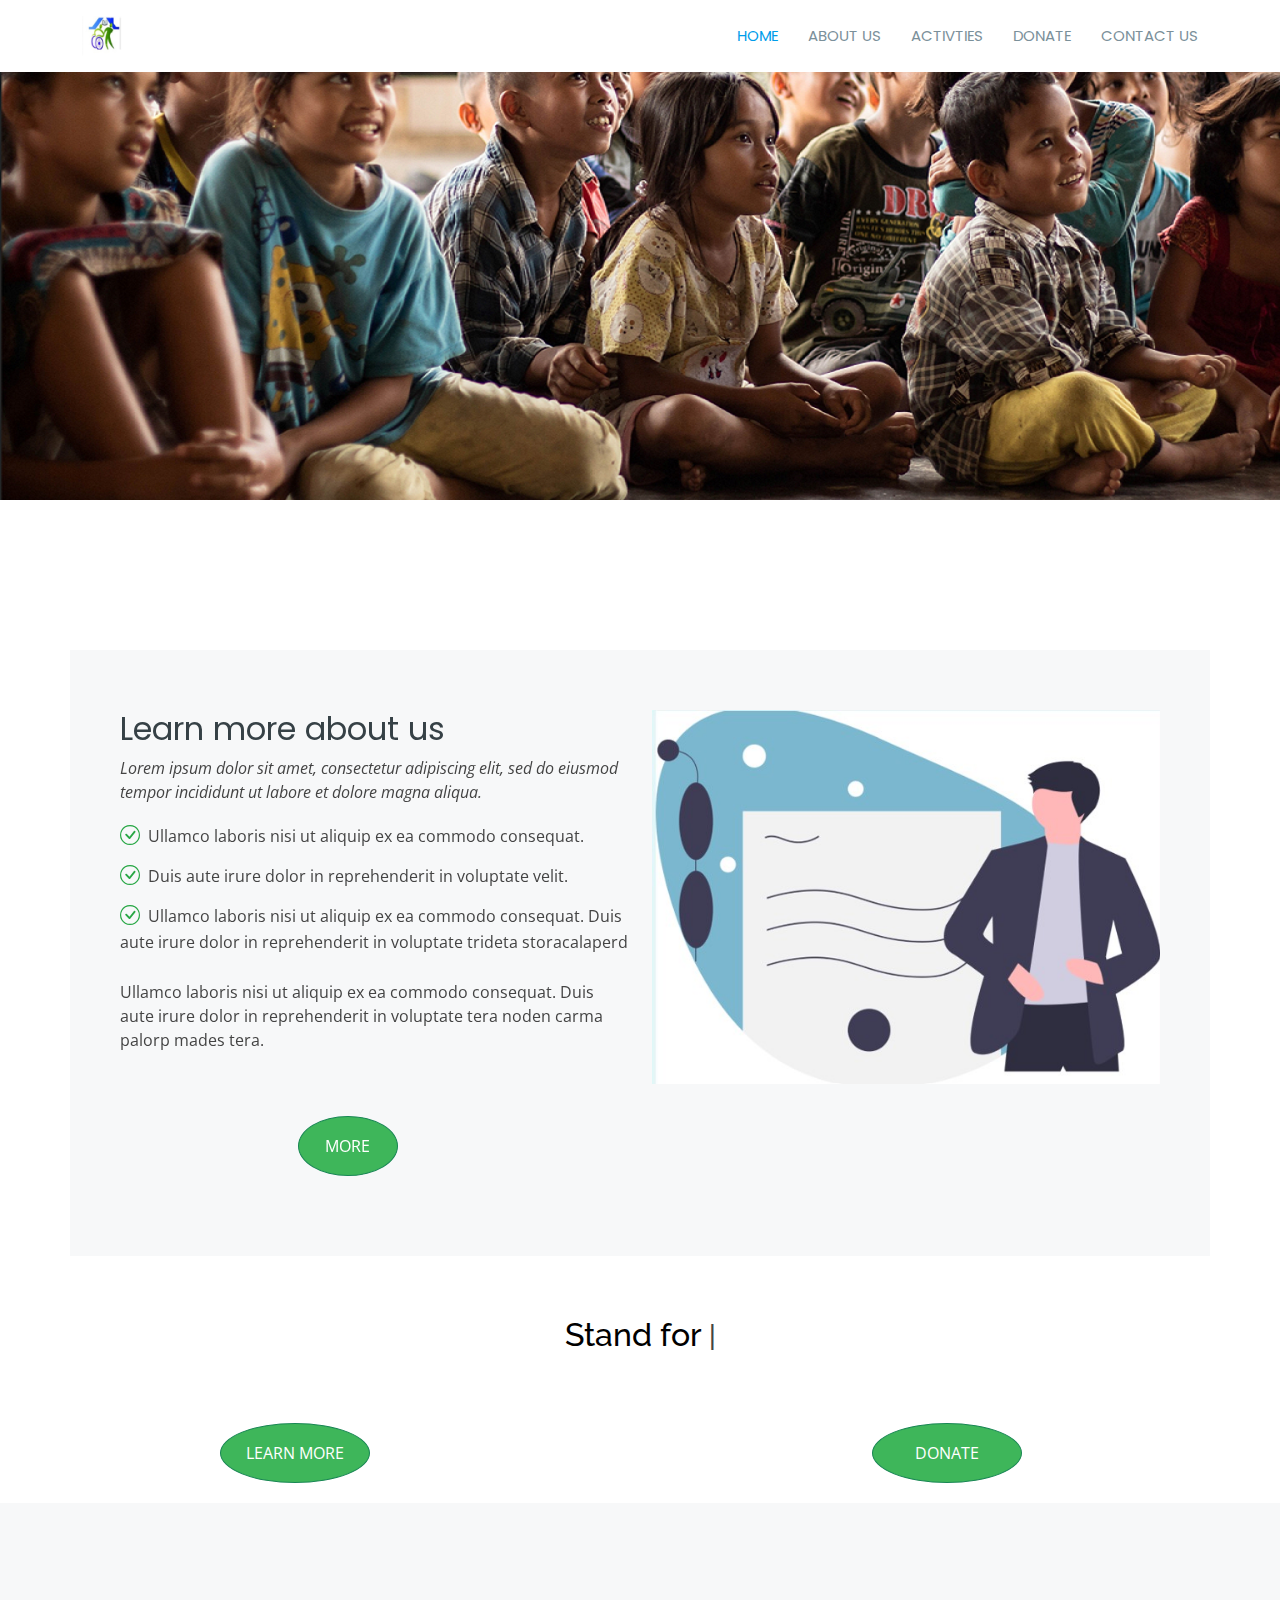
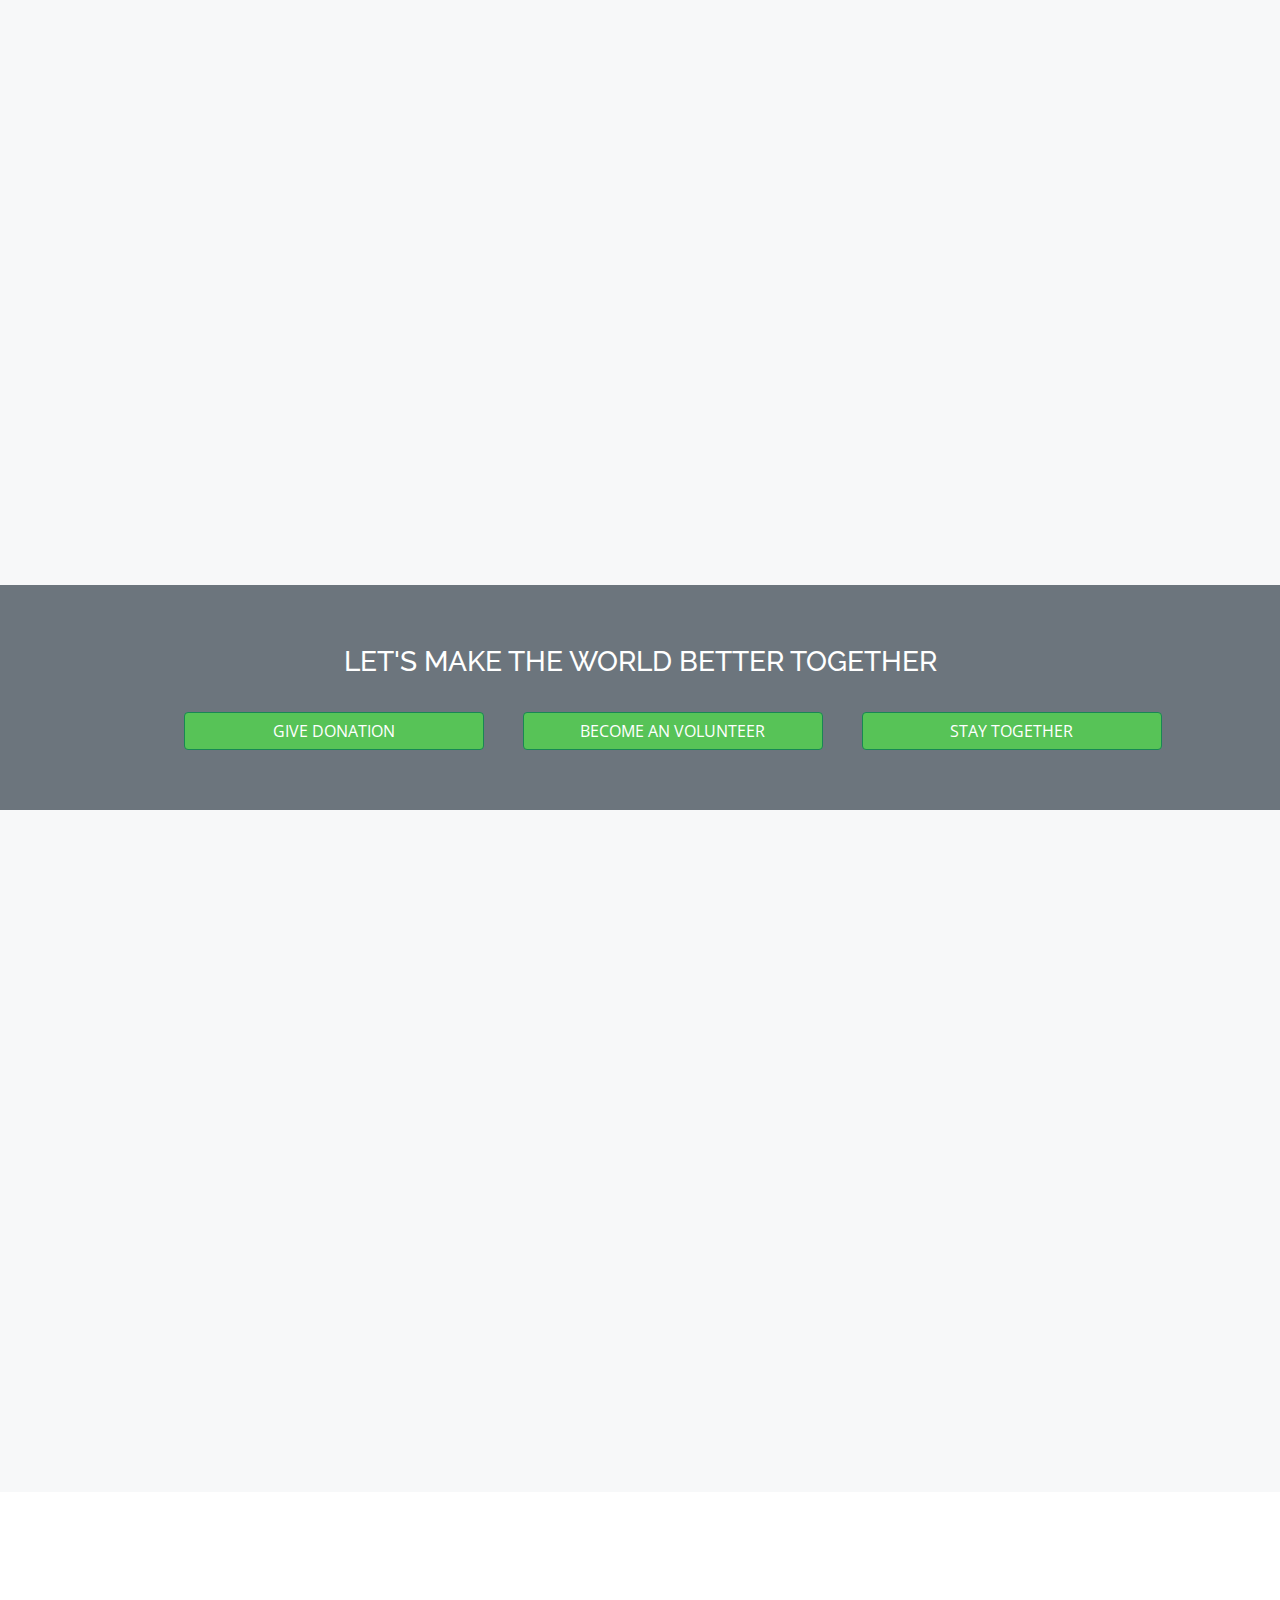
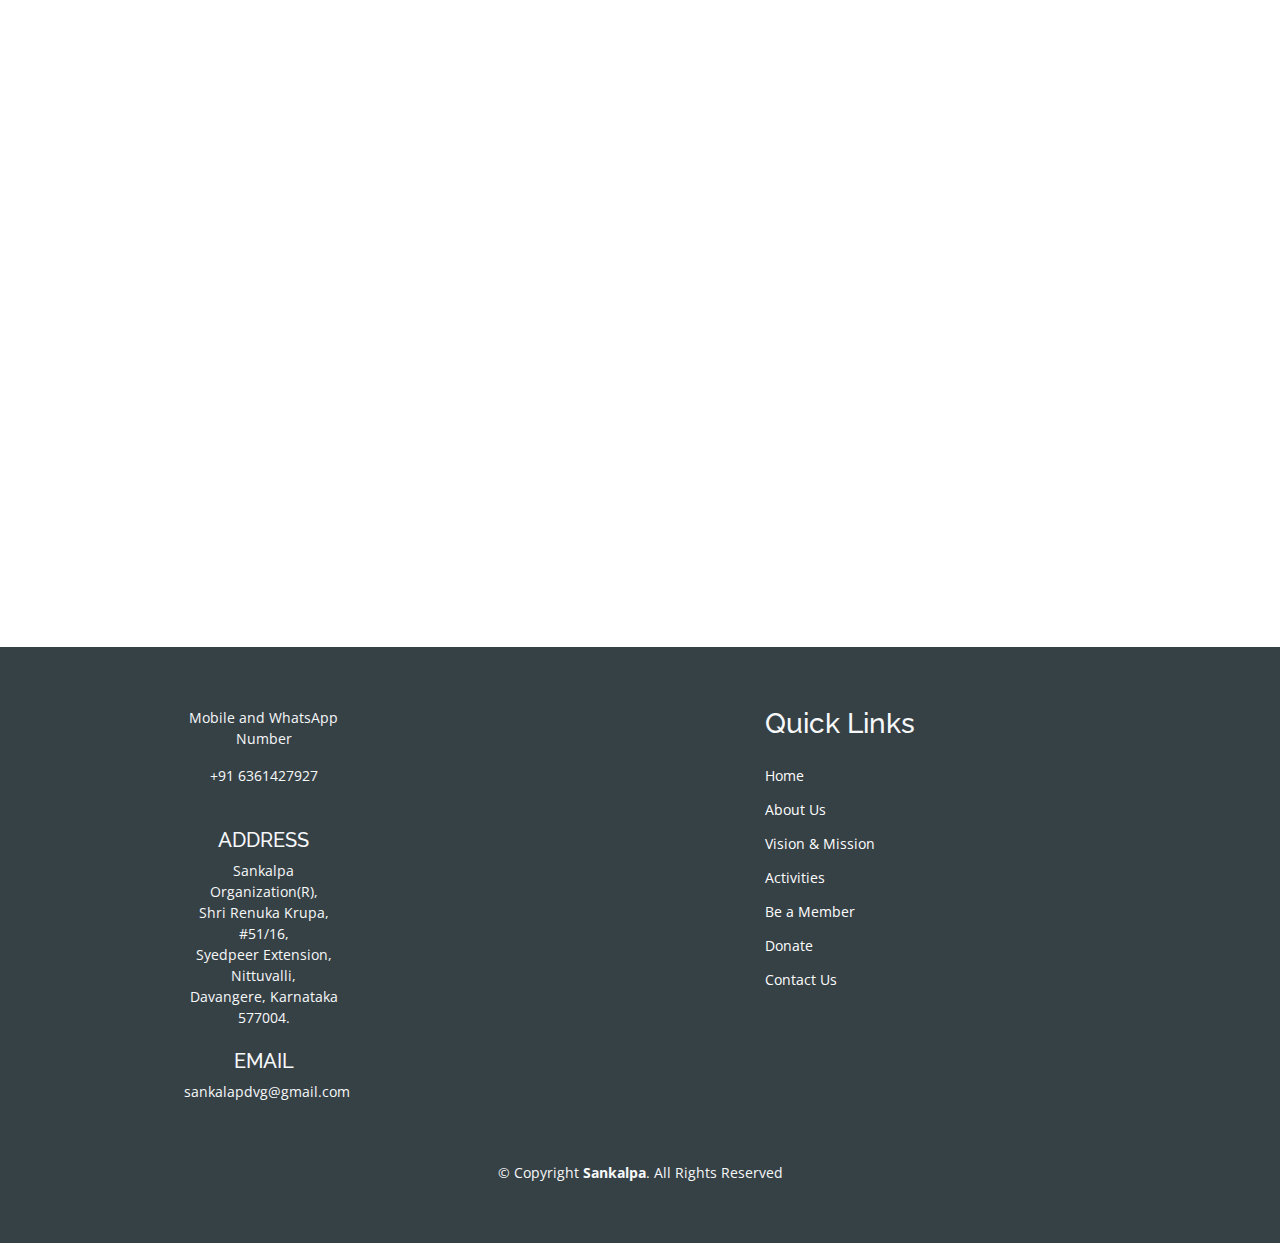
<file: index.html>
<!DOCTYPE html>
<html lang="en">

<head>
  <meta charset="utf-8">
  <meta content="width=device-width, initial-scale=1.0" name="viewport">

  <title>Sankalpa</title>
  <meta content="" name="description">
  <meta content="" name="keywords">

  <!-- Favicons -->
  <link href="assets/img/favicon.png" rel="icon">
  <link href="assets/img/apple-touch-icon.png" rel="apple-touch-icon">

  <!-- Google Fonts -->
  <link href="https://fonts.googleapis.com/css?family=Open+Sans:300,300i,400,400i,600,600i,700,700i|Raleway:300,300i,400,400i,500,500i,600,600i,700,700i|Poppins:300,300i,400,400i,500,500i,600,600i,700,700i" rel="stylesheet">

  <!-- Vendor CSS Files -->
  <link href="assets/vendor/aos/aos.css" rel="stylesheet">
  <link href="assets/vendor/bootstrap/css/bootstrap.min.css" rel="stylesheet">
  <link href="assets/vendor/bootstrap-icons/bootstrap-icons.css" rel="stylesheet">
  <link href="assets/vendor/boxicons/css/boxicons.min.css" rel="stylesheet">
  <link href="assets/vendor/glightbox/css/glightbox.min.css" rel="stylesheet">
  <link href="assets/vendor/swiper/swiper-bundle.min.css" rel="stylesheet">

  <!-- Template Main CSS File -->
  <link href="assets/css/style.css" rel="stylesheet">

  
</head>

<body>

  <!-- ======= Header ======= -->
  <header id="header" class="fixed-top d-flex align-items-center">
    <div class="container d-flex align-items-center">

      <div class="logo me-auto">
        <h1><a href="index.html"><img src="assets/img/logo.jpg"></a></h1>
          </div>

      <nav id="navbar" class="navbar order-last order-lg-0">
        <ul>
          <li><a class="nav-link scrollto active" href="index.html">HOME</a></li>
          <li><a class="nav-link scrollto" href="about.html">ABOUT US</a></li>
          
          <li><a class="nav-link scrollto" href="activities.html">ACTIVTIES</a></li>
          <li><a class="nav-link scrollto " href="donation.html">DONATE</a></li>
          <li><a class="nav-link scrollto" href="contact.html">CONTACT US</a></li>
        </ul>
        <i class="bi bi-list mobile-nav-toggle"></i>
      </nav><!-- .navbar -->
      <!--
      <div class="header-social-links d-flex align-items-center">
        <a href="#" class="twitter"><i class="bi bi-twitter"></i></a>
        <a href="#" class="facebook"><i class="bi bi-facebook"></i></a>
        <a href="#" class="instagram"><i class="bi bi-instagram"></i></a>
        <a href="#" class="linkedin"><i class="bi bi-linkedin"></i></i></a>
      </div>
      -->
    </div>
  </header><!-- End Header -->

  <!-- ======= Hero Section ======= -->
  <div id="hero">
   
  </div>

  <main id="main">

    <!-- ======= About Section ======= -->
    <section id="about" class="about">
      <div class="container">

        <div class="row">
          
          <div class="col-lg-6 d-flex flex-column justify-contents-center" data-aos="fade-left">
            <div class="content pt-4 pt-lg-0">
              <h3>Learn more about us</h3>
              <p class="fst-italic">
                Lorem ipsum dolor sit amet, consectetur adipiscing elit, sed do eiusmod tempor incididunt ut labore et dolore
                magna aliqua.
              </p>
              <ul>
                <li><i class="bi bi-check-circle"></i> Ullamco laboris nisi ut aliquip ex ea commodo consequat.</li>
                <li><i class="bi bi-check-circle"></i> Duis aute irure dolor in reprehenderit in voluptate velit.</li>
                <li><i class="bi bi-check-circle"></i> Ullamco laboris nisi ut aliquip ex ea commodo consequat. Duis aute irure dolor in reprehenderit in voluptate trideta storacalaperd</li>
              </ul>
              <p>
                Ullamco laboris nisi ut aliquip ex ea commodo consequat. Duis aute irure dolor in reprehenderit in voluptate tera noden carma palorp mades tera.
              </p>
              <br><br>
            </div>
            <button class="btn btn-success" id="readmore">MORE</button>
          </div>

          <div class="col-lg-6" data-aos="zoom-in">
            <img src="assets/img/about.jpg" class="img-fluid" alt="">
          </div>
        </div>

      </div>
    </section><!-- End About Section -->


    <!--==== Typewriter Section-->
    <section>
    <div class="typer">
    <h3>
      <span class="type"></span>
    </h3>
  </div>
</section>
    <!-- End of type writer-->

    <div class="row">
      <div class="col-lg-6 col-md-6">
        <button class="btn btn-success" id="learnmore">LEARN MORE</button>
      </div>    
      <div class="col-log-6 col-md-6">
        <button class="btn btn-success" id="learnmore">DONATE</button>
      </div>  
    </div>

    <!-- ======= Causes ======= -->
    <section id="activities" class="pricing section-bg">
      <div class="container">

        <div class="section-title" data-aos="fade-up">
          <h2>Our Causes</h2>
        </div>
        <br>

        <div class="row">

          
          <div class="col-lg-3 col-md-6">
            <div class="box" data-aos="zoom-in">
              <h3>HOMELESS PEOPLE</h3>
            </div>
          </div>

          <div class="col-lg-3 col-md-6">
            <div class="box-alt" data-aos="zoom-in">
              <h3>FEEDING HUNGRY</h3>
            </div>
          </div>

          <div class="col-lg-3 col-md-6">
            <div class="box" data-aos="zoom-in">
              <h3>CHILD EDUCATION</h3>
            </div>
          </div>

          <div class="col-lg-3 col-md-6">
            <div class="box-alt" data-aos="zoom-in">
              <h3>HELP PHYSICALLY CHALLENGED</h3>
            </div>
          </div>
          
          

        </div>

      </div>
    </section>
    <section id="care" class="bg-secondary">
      <div>
        <h3 class="text-white text-center">LET'S MAKE THE WORLD BETTER TOGETHER</h3>
       </div>
       <div class="row">
        <div class="col-lg-3 col-md-6" id="btn" >
          <button id="bt"  class="btn btn-success">GIVE DONATION</button>
       </div>
       <div class="col-lg-3 col-md-6" id="btn">
        <button id="bt"  class="btn btn-success">BECOME AN VOLUNTEER</button>
     </div>
     <div class="col-lg-3 col-md-6" id="btn">
      <button id="bt" class="btn btn-success">STAY TOGETHER</button>
   </div>
    </section>

    <!-- ======= Activities ======= -->
    <section id="activities" class="activities section-bg">
      <div class="container">

        <div class="section-title" data-aos="fade-up">
          <h2>ORGANIZATION'S RECENT ACTIVITIES</h2>
        </div>
        <br>

        <div class="row">

          <div class="col-lg-4 col-md-6">
            <div class="box" data-aos="zoom-in">
              <h3>Training program for Parents of Children having Cerebral Palsy & Intellectual Disbility</h3>
            </div>
          </div>

          <div class="col-lg-4 col-md-6">
            <div class="box" data-aos="zoom-in" id="sec">
              <p></p><br>
              <h3>School Children Awareness programme for Disabilities.</h3>
            </div>
          </div>

          <div class="col-lg-4 col-md-6">
            <div class="box" data-aos="zoom-in">
              <p></p><br>
              <h3>Awareness programme for Doctors and Nursing students.</h3>
            </div>
          </div>

          

          
          

        </div>

      </div>
    </section>
    <!--======= Contact Forms ========= -->
    <section id="contact" class="contact">
      <div class="container">

        <div class="row">
          
          <div class="col-lg-4 d-flex flex-column justify-contents-center" data-aos="fade-left">
            <div class="content pt-4 pt-lg-0">
              <h3>Help everyone discover the joy of living and join us in our efforts to put Every Child in School.</h3>
              <p>
                Lorem ipsum dolor, sit amet consectetur adipisicing elit. Saepe accusantium quo ad quod qui eveniet fugiat et recusandae fuga nemo dolorem dolorum, minus tempore repudiandae. Placeat ullam assumenda dolores eum!              
              </p>
              <h4>Volunteer Benefits</h4>

              <p>As a volunteer you will get benefit from:</p>
              <ol>
                <li><b>Training</b> - get discounted rates on your unique training courses.</li>
                <li><b>Events</b> - recieved discounted tickets and invitations to members-only events</li>
                <li><b>Community</b> - share knowledge and best practices with peers.</li>
                <li><b>Networking</b> - talk to right people when you need to.</li>
                <li><b>Expertise</b> - access Bond groups, best tools and resources.</li>
              </ol>
              
            </div>
          </div>
          <div class="col-lg-3"></div>
          <div class="col-lg-3" data-aos="zoom-in">
            <div class="text-center"><h2>Become A Volunteer</h2></div>
              
            <div class="col-lg-7 mt-5 mt-lg-0 text-center d-flex align-items-stretch" data-aos="fade-left">
              
              <form action="" method="post" role="form" class="php-email-form">
                
                <div class="row">
                  
                  <div class="form-group">
                    <input type="text" name="name" placeholder="Fullname" class="form-control" id="name" required>
                  </div>
                  <br>
                  <div class="form-group">
                    <input type="email" class="form-control" name="email" placeholder="Email address" id="email" required>
                  </div>
                
                <br>
                <div class="form-group">
                   <input type="text" name="name" placeholder="Phone Number" class="form-control" id="name" required>
                </div>
                <br>
                <div class="form-group">
                 <input type="email" class="form-control" name="email" placeholder="Address" id="email" required>
                </div>
                <br>
                <div class="form-group">
                  <input type="email" class="form-control" name="email" placeholder="Gender" id="email" required>
                </div>
                <br>
                <div class="form-group">
                  <input type="file" id="myFile" name="filename">
                  
                </div>
                </div>
                
                <div><button type="submit">ENROLL</button></div>
              </form>
            </div>
          </div>
        </div>

      </div>
    </section>
    
    <!--
    <section id="contact" class="contact section-bg">
      <div class="container">

        <div class="section-title" data-aos="fade-up">
          <h2>Contact Us</h2>
        </div>

        <div class="row">

          <div class="col-lg-5 d-flex align-items-stretch" data-aos="fade-right">
            <div class="info">
              <div class="address">
                <i class="bi bi-geo-alt"></i>
                <h4>Location:</h4>
                <p>A108 Adam Street, New York, NY 535022</p>
              </div>

              <div class="email">
                <i class="bi bi-envelope"></i>
                <h4>Email:</h4>
                <p>info@example.com</p>
              </div>

              <div class="phone">
                <i class="bi bi-phone"></i>
                <h4>Call:</h4>
                <p>+1 5589 55488 55s</p>
              </div>

              <iframe src="https://www.google.com/maps/embed?pb=!1m14!1m8!1m3!1d12097.433213460943!2d-74.0062269!3d40.7101282!3m2!1i1024!2i768!4f13.1!3m3!1m2!1s0x0%3A0xb89d1fe6bc499443!2sDowntown+Conference+Center!5e0!3m2!1smk!2sbg!4v1539943755621" frameborder="0" style="border:0; width: 100%; height: 290px;" allowfullscreen></iframe>
            </div>

          </div>

          <div class="col-lg-7 mt-5 mt-lg-0 d-flex align-items-stretch" data-aos="fade-left">
            <form action="forms/contact.php" method="post" role="form" class="php-email-form">
              <div class="row">
                <div class="form-group col-md-6">
                  <label for="name">Your Name</label>
                  <input type="text" name="name" class="form-control" id="name" required>
                </div>
                <div class="form-group col-md-6 mt-3 mt-md-0">
                  <label for="name">Your Email</label>
                  <input type="email" class="form-control" name="email" id="email" required>
                </div>
              </div>
              <div class="form-group mt-3">
                <label for="name">Subject</label>
                <input type="text" class="form-control" name="subject" id="subject" required>
              </div>
              <div class="form-group mt-3">
                <label for="name">Message</label>
                <textarea class="form-control" name="message" rows="10" required></textarea>
              </div>
              <div class="my-3">
                <div class="loading">Loading</div>
                <div class="error-message"></div>
                <div class="sent-message">Your message has been sent. Thank you!</div>
              </div>
              <div class="text-center"><button type="submit">Send Message</button></div>
            </form>
          </div>

        </div>

      </div>
    </section> -->

  </main><!-- End #main -->

  <!-- ======= Footer ======= -->
  <footer id="footer">
    <div class="footer-top">
      <div class="container">
        <div class="row">

          <div class="col-lg-3 col-md-2 footer-links text-center" id="pages">
            <p>Mobile and WhatsApp<br> Number</p>
            +91 6361427927<br><br><br>
            <h5>ADDRESS</h5>
            Sankalpa Organization(R),<br>
            Shri Renuka Krupa, #51/16,<br>
            Syedpeer Extension, Nittuvalli,<br>
            Davangere, Karnataka 577004.
            <br><br>
            <h5>EMAIL</h5>
            sankalapdvg@gmail.com
          </div>
          <div class="col-lg-3 col-md-2 footer-links"></div>
          
          <div class="col-lg-3 col-md-5 footer-links" id="pages">
                    
            <ul>
              <li><h3>Quick Links</h3></li>
              <li><a href="#">Home</a></li>
              <li><a href="#">About Us</a></li>
              <li><a href="#">Vision & Mission</a></li>
              <li><a href="#">Activities</a></li>
              <li><a href="#">Be a Member</a></li>
              <li><a href="#">Donate</a></li>
              <li><a href="#">Contact Us</a></li>
            </ul>
          
          </div>
          <div class="copyright">
            &copy; Copyright <strong><span>Sankalpa</span></strong>. All Rights Reserved
          </div>

          <!--
          <div class="col-lg-3 col-md-6 footer-links">
            <h4>Our Services</h4>
            <ul>
              <li><i class="bx bx-chevron-right"></i> <a href="#">Web Design</a></li>
              <li><i class="bx bx-chevron-right"></i> <a href="#">Web Development</a></li>
              <li><i class="bx bx-chevron-right"></i> <a href="#">Product Management</a></li>
              <li><i class="bx bx-chevron-right"></i> <a href="#">Marketing</a></li>
              <li><i class="bx bx-chevron-right"></i> <a href="#">Graphic Design</a></li>
            </ul>
          </div>

          <div class="col-lg-4 col-md-6 footer-newsletter">
            <h4>Our Newsletter</h4>
            <p>Tamen quem nulla quae legam multos aute sint culpa legam noster magna</p>
            <form action="" method="post">
              <input type="email" name="email"><input type="submit" value="Subscribe">
            </form>

          </div>-->

        </div>
      </div>
    </div>

    
  </footer><!-- End Footer -->

  <a href="#" class="back-to-top d-flex align-items-center justify-content-center"><i class="bi bi-arrow-up-short"></i></a>

  <!-- Vendor JS Files -->
  <script src="assets/vendor/aos/aos.js"></script>
  <script src="assets/vendor/bootstrap/js/bootstrap.bundle.min.js"></script>
  <script src="assets/vendor/glightbox/js/glightbox.min.js"></script>
  <script src="assets/vendor/isotope-layout/isotope.pkgd.min.js"></script>
  <script src="assets/vendor/swiper/swiper-bundle.min.js"></script>
  <script src="assets/vendor/php-email-form/validate.js"></script>
  <script src="assets/js/typed.js"></script>
  <script>
    var typed = new Typed('.type', {
  strings: [
  "Stand for the cause", 
  "Stand with the needy",
  "Stand for the good"],
  typeSpeed:60,
  backSpeed:60,
  loop:true,
});
  </script>
  <!-- Template Main JS File -->
  <script src="assets/js/main.js"></script>

</body>

</html>
</file>
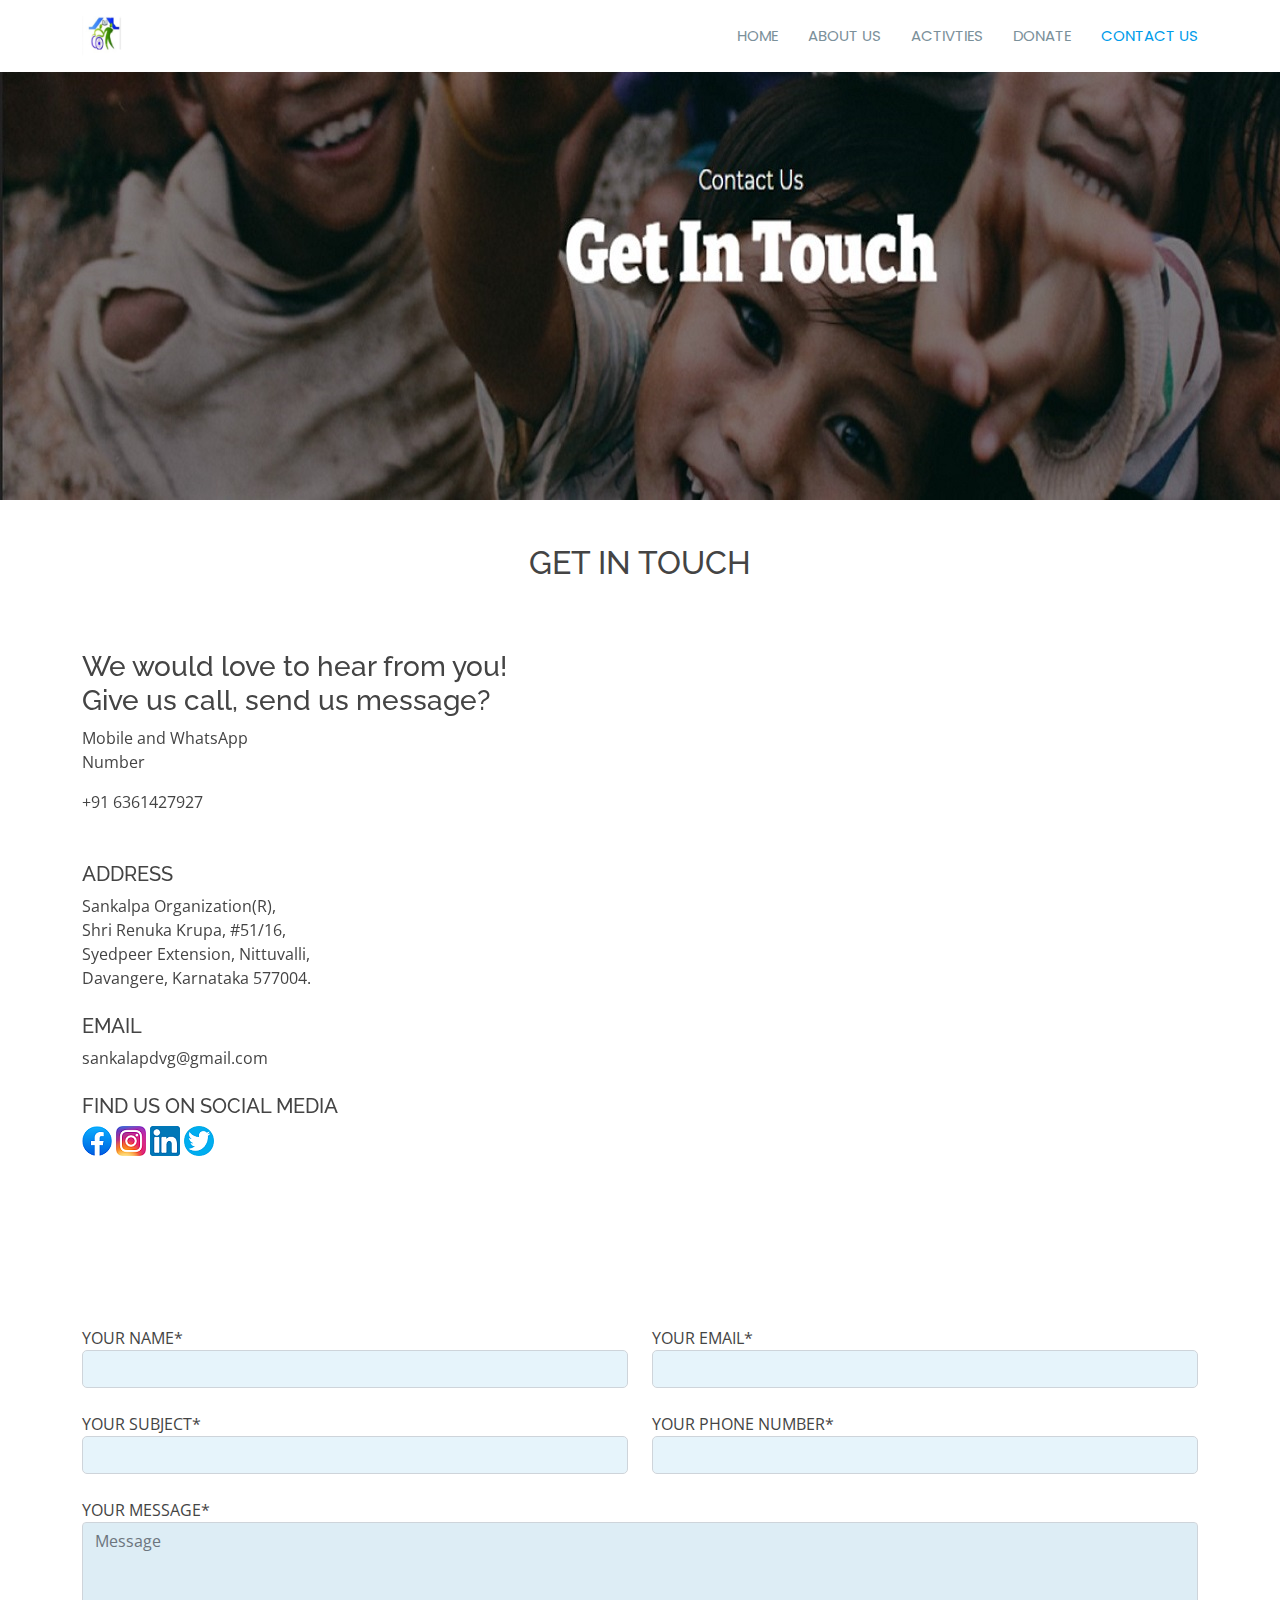
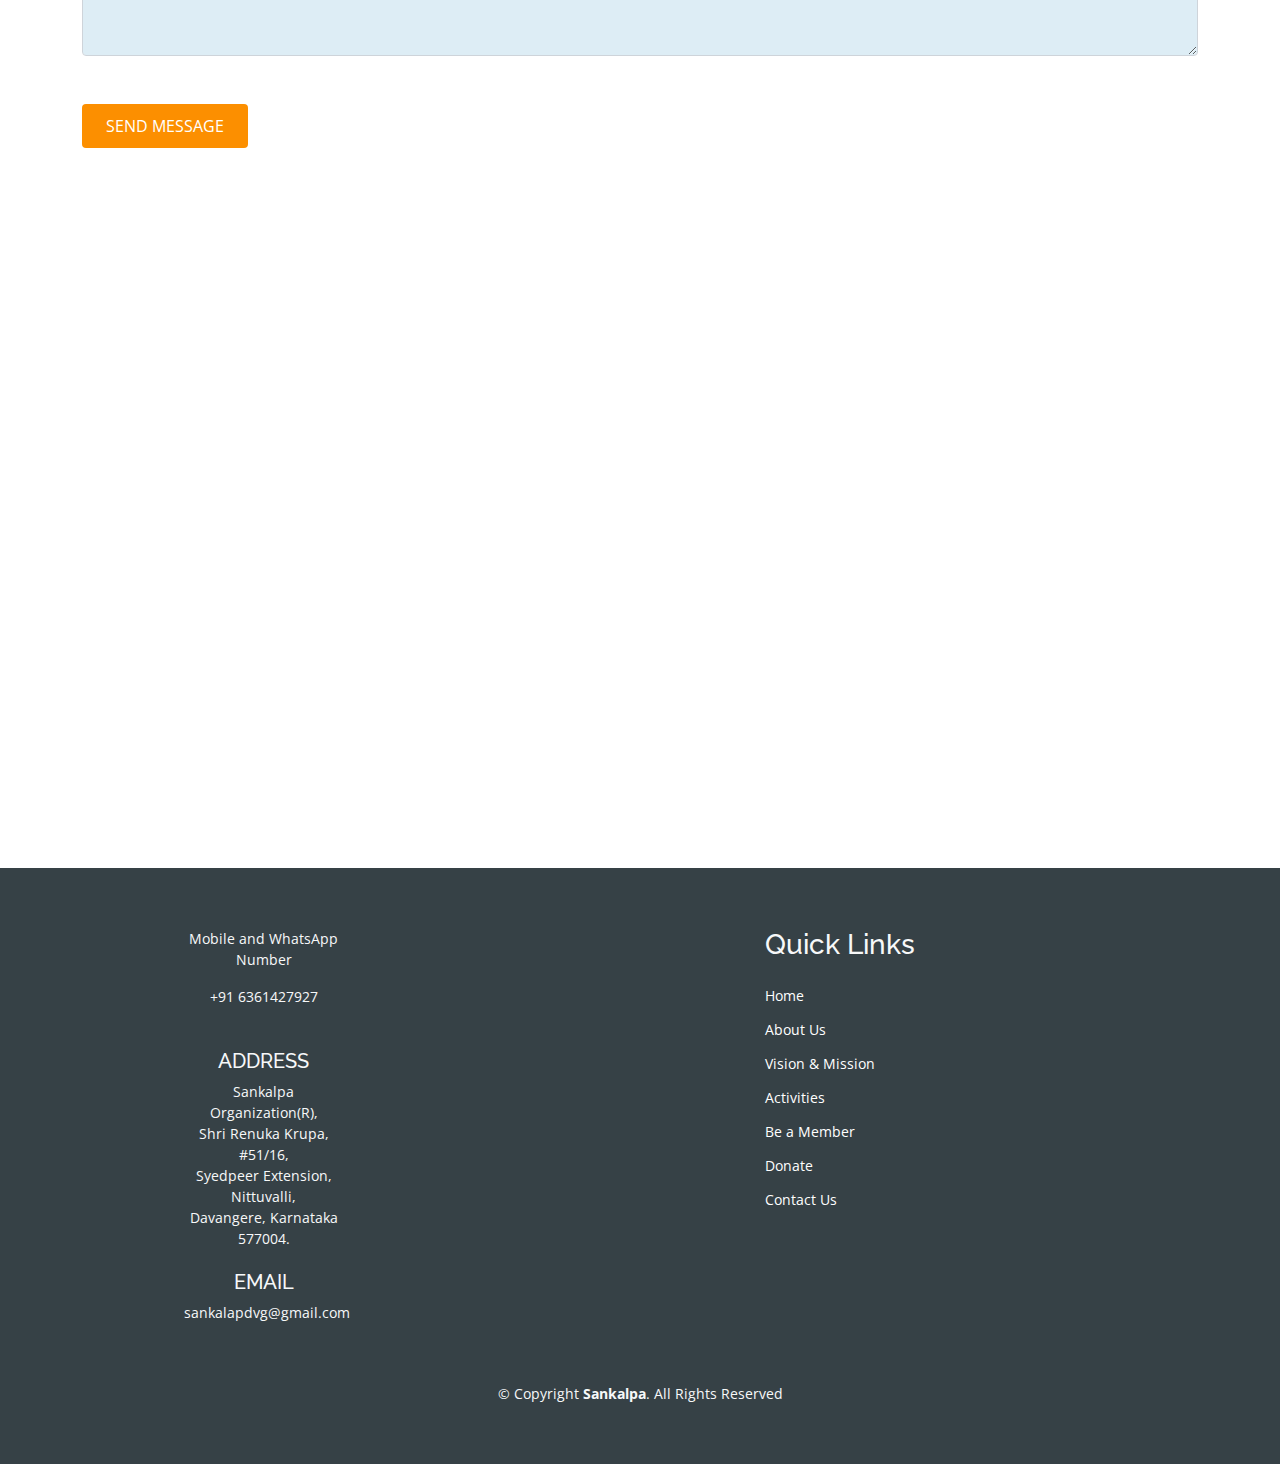
<file: contact.html>
<!DOCTYPE html>
<html lang="en">

<head>
  <meta charset="utf-8">
  <meta content="width=device-width, initial-scale=1.0" name="viewport">

  <title>Sankalpa</title>
  <meta content="" name="description">
  <meta content="" name="keywords">

  <!-- Favicons -->
  <link href="assets/img/favicon.png" rel="icon">
  <link href="assets/img/apple-touch-icon.png" rel="apple-touch-icon">

  <!-- Google Fonts -->
  <link href="https://fonts.googleapis.com/css?family=Open+Sans:300,300i,400,400i,600,600i,700,700i|Raleway:300,300i,400,400i,500,500i,600,600i,700,700i|Poppins:300,300i,400,400i,500,500i,600,600i,700,700i" rel="stylesheet">

  <!-- Vendor CSS Files -->
  <link href="assets/vendor/aos/aos.css" rel="stylesheet">
  <link href="assets/vendor/bootstrap/css/bootstrap.min.css" rel="stylesheet">
  <link href="assets/vendor/bootstrap-icons/bootstrap-icons.css" rel="stylesheet">
  <link href="assets/vendor/boxicons/css/boxicons.min.css" rel="stylesheet">
  <link href="assets/vendor/glightbox/css/glightbox.min.css" rel="stylesheet">
  <link href="assets/vendor/swiper/swiper-bundle.min.css" rel="stylesheet">

  <!-- Template Main CSS File -->
  <link href="assets/css/contact.css" rel="stylesheet">

  
</head>

<body>

  <!-- ======= Header ======= -->
  <header id="header" class="fixed-top d-flex align-items-center">
    <div class="container d-flex align-items-center">

      <div class="logo me-auto">
        <h1><a href="index.html"><img src="assets/img/logo.jpg"></a></h1>
          </div>

      <nav id="navbar" class="navbar order-last order-lg-0">
        <ul>
          <li><a class="nav-link scrollto" href="index.html">HOME</a></li>
          <li><a class="nav-link scrollto" href="about.html">ABOUT US</a></li>
          
          <li><a class="nav-link scrollto" href="activities.html">ACTIVTIES</a></li>
          <li><a class="nav-link scrollto " href="donation.html">DONATE</a></li>
          <li><a class="nav-link scrollto active" href="contact.html">CONTACT US</a></li>
        </ul>
        <i class="bi bi-list mobile-nav-toggle"></i>
      </nav><!-- .navbar -->
      <!--
      <div class="header-social-links d-flex align-items-center">
        <a href="#" class="twitter"><i class="bi bi-twitter"></i></a>
        <a href="#" class="facebook"><i class="bi bi-facebook"></i></a>
        <a href="#" class="instagram"><i class="bi bi-instagram"></i></a>
        <a href="#" class="linkedin"><i class="bi bi-linkedin"></i></i></a>
      </div>
      -->
    </div>
  </header><!-- End Header -->

  <!-- ======= Hero Section ======= -->
  <div id="hero">
   
  </div>
  <br>
  <h2 class="text-center">
      GET IN TOUCH
  </h2>
  <main id="main">

    <!-- ======= About Section ======= -->
    <section id="about" class="about">
      <div class="container">

        <div class="row">
          
          <div class="col-lg-6 d-flex flex-column justify-contents-center" data-aos="fade-left">
            <div class="content pt-4 pt-lg-0">
              <h3>We would love to hear from you!<br>Give us call, send us message?</h3>
              
              <p>Mobile and WhatsApp<br> Number</p>
            +91 6361427927<br><br><br>
            <h5>ADDRESS</h5>
            Sankalpa Organization(R),<br>
            Shri Renuka Krupa, #51/16,<br>
            Syedpeer Extension, Nittuvalli,<br>
            Davangere, Karnataka 577004.
            <br><br>
            <h5>EMAIL</h5>
            sankalapdvg@gmail.com
            <br><br>
            <h5>FIND US ON SOCIAL MEDIA</h5>
            <div>
                <a href="#" ><img src="assets/img/icons/fb.png"></a>
                <a href="#" ><img src="assets/img/icons/inst.png"></a>
                <a href="#" ><img src="assets/img/icons/link.png"></a>
                <a href="#" ><img src="assets/img/icons/twi.png"></a>
              </div>
          </div>
         
          </div>

          <div class="col-lg-6" data-aos="zoom-in">
            <iframe src="https://www.google.com/maps/embed?pb=!1m18!1m12!1m3!1d3887.02900386613!2d77.56533481482266!3d13.033824990815134!2m3!1f0!2f0!3f0!3m2!1i1024!2i768!4f13.1!3m3!1m2!1s0x3bae17e0aae057d7%3A0xfc28e710f8d5c95!2sSankalpa%2C%2035%2C%20New%20BEL%20Rd%2C%20M%20S%20R%20Nagar%2C%20Sanjaynagar%2C%20Bengaluru%2C%20Karnataka%20560054!5e0!3m2!1sen!2sin!4v1646283201025!5m2!1sen!2sin" width="550" height="550" style="border:0;" allowfullscreen="" loading="lazy"></iframe>
          </div>
        </div>

      </div>
    </section><!-- End About Section -->

    <!--======= Contact Form ============-->
    <section id="contact" class="contact">
        <div class="container">
            <form action="" method="post" role="form" class="contact-form">
          <div class="row">
              <div class="col-lg-6">
                <div class="form-group">
                    <label>YOUR NAME*</label>
                    <input type="text" name="name" class="form-control" id="name" required>
                  </div>
                  <br>

                  <div class="form-group">
                    <label>YOUR SUBJECT*</label>
                    <input type="email" class="form-control" name="email"  id="email" required>
                  </div>
              </div>
              <div class="col-lg-6">
                <div class="form-group">
                    <label>YOUR EMAIL*</label>
                    <input type="text" name="name" class="form-control" id="name" required>
                  </div>
                  <br>

                  <div class="form-group">
                    <label>YOUR PHONE NUMBER*</label>
                    <input type="email" class="form-control" name="email"  id="email" required>
                  </div>
              </div>
              <br>
             </div>
             <br>
             <col-lg-12>
             <div class="form-group">
                <label>YOUR MESSAGE*</label>
                <textarea class="form-control" name="message" rows="5" placeholder="Message" id="msg" required></textarea>
              </div>
              <br><br>
              <div><button type="submit">SEND MESSAGE</button></div>
            </form>
            </col-lg-12>
        </div>
    </section>
    <!--End of Forms-->

    
    <!--======= Contact Section ========= -->
    <section id="contact" class="contact">
      <div class="container">

        <div class="row">
          
          <div class="col-lg-4 d-flex flex-column justify-contents-center" data-aos="fade-left">
            <div class="content pt-4 pt-lg-0">
              <h3>Help everyone discover the joy of living and join us in our efforts to put Every Child in School.</h3>
              <p>
                Lorem ipsum dolor, sit amet consectetur adipisicing elit.
              </p>
              <h4>Volunteer Benefits</h4>

              <p>As a volunteer you will get benefit from:</p>
              <ol>
                <li><b>Training</b> - get discounted rates on your unique training courses.</li>
                <li><b>Events</b> - recieved discounted tickets and invitations to members-only events</li>
                <li><b>Community</b> - share knowledge and best practices with peers.</li>
                <li><b>Networking</b> - talk to right people when you need to.</li>
                <li><b>Expertise</b> - access Bond groups, best tools and resources.</li>
              </ol>
              
            </div>
          </div>
          <div class="col-lg-3"></div>
          <div class="col-lg-3" data-aos="zoom-in">
            <div class="text-center"><h2>Become A Volunteer</h2></div>
              
            <div class="col-lg-7 mt-5 mt-lg-0 text-center d-flex align-items-stretch" data-aos="fade-left">
              
              <form action="" method="post" role="form" class="php-email-form">
                
                <div class="row">
                  
                  <div class="form-group">
                    <input type="text" name="name" placeholder="Fullname" class="form-control" id="name" required>
                  </div>
                  <br>
                  <div class="form-group">
                    <input type="email" class="form-control" name="email" placeholder="Email address" id="email" required>
                  </div>
                
                <br>
                <div class="form-group">
                   <input type="text" name="name" placeholder="Phone Number" class="form-control" id="name" required>
                </div>
                <br>
                <div class="form-group">
                 <input type="email" class="form-control" name="email" placeholder="Address" id="email" required>
                </div>
                <br>
                <div class="form-group">
                  <input type="email" class="form-control" name="email" placeholder="Gender" id="email" required>
                </div>
                <br>
                <div class="form-group">
                  <input type="file" id="myFile" name="filename">
                  
                </div>
                </div>
                
                <div><button type="submit">ENROLL</button></div>
              </form>
            </div>
          </div>
        </div>

      </div>
    </section>
    
    <!--
    <section id="contact" class="contact section-bg">
      <div class="container">

        <div class="section-title" data-aos="fade-up">
          <h2>Contact Us</h2>
        </div>

        <div class="row">

          <div class="col-lg-5 d-flex align-items-stretch" data-aos="fade-right">
            <div class="info">
              <div class="address">
                <i class="bi bi-geo-alt"></i>
                <h4>Location:</h4>
                <p>A108 Adam Street, New York, NY 535022</p>
              </div>

              <div class="email">
                <i class="bi bi-envelope"></i>
                <h4>Email:</h4>
                <p>info@example.com</p>
              </div>

              <div class="phone">
                <i class="bi bi-phone"></i>
                <h4>Call:</h4>
                <p>+1 5589 55488 55s</p>
              </div>

              <iframe src="https://www.google.com/maps/embed?pb=!1m14!1m8!1m3!1d12097.433213460943!2d-74.0062269!3d40.7101282!3m2!1i1024!2i768!4f13.1!3m3!1m2!1s0x0%3A0xb89d1fe6bc499443!2sDowntown+Conference+Center!5e0!3m2!1smk!2sbg!4v1539943755621" frameborder="0" style="border:0; width: 100%; height: 290px;" allowfullscreen></iframe>
            </div>

          </div>

          <div class="col-lg-7 mt-5 mt-lg-0 d-flex align-items-stretch" data-aos="fade-left">
            <form action="forms/contact.php" method="post" role="form" class="php-email-form">
              <div class="row">
                <div class="form-group col-md-6">
                  <label for="name">Your Name</label>
                  <input type="text" name="name" class="form-control" id="name" required>
                </div>
                <div class="form-group col-md-6 mt-3 mt-md-0">
                  <label for="name">Your Email</label>
                  <input type="email" class="form-control" name="email" id="email" required>
                </div>
              </div>
              <div class="form-group mt-3">
                <label for="name">Subject</label>
                <input type="text" class="form-control" name="subject" id="subject" required>
              </div>
              <div class="form-group mt-3">
                <label for="name">Message</label>
                <textarea class="form-control" name="message" rows="10" required></textarea>
              </div>
              <div class="my-3">
                <div class="loading">Loading</div>
                <div class="error-message"></div>
                <div class="sent-message">Your message has been sent. Thank you!</div>
              </div>
              <div class="text-center"><button type="submit">Send Message</button></div>
            </form>
          </div>

        </div>

      </div>
    </section> -->

  </main><!-- End #main -->

  <!-- ======= Footer ======= -->
  <footer id="footer">
    <div class="footer-top">
      <div class="container">
        <div class="row">

          <div class="col-lg-3 col-md-2 footer-links text-center" id="pages">
            <p>Mobile and WhatsApp<br> Number</p>
            +91 6361427927<br><br><br>
            <h5>ADDRESS</h5>
            Sankalpa Organization(R),<br>
            Shri Renuka Krupa, #51/16,<br>
            Syedpeer Extension, Nittuvalli,<br>
            Davangere, Karnataka 577004.
            <br><br>
            <h5>EMAIL</h5>
            sankalapdvg@gmail.com
          </div>
          <div class="col-lg-3 col-md-2 footer-links"></div>
          
          <div class="col-lg-3 col-md-5 footer-links" id="pages">
                    
            <ul>
              <li><h3>Quick Links</h3></li>
              <li><a href="#">Home</a></li>
              <li><a href="#">About Us</a></li>
              <li><a href="#">Vision & Mission</a></li>
              <li><a href="#">Activities</a></li>
              <li><a href="#">Be a Member</a></li>
              <li><a href="#">Donate</a></li>
              <li><a href="#">Contact Us</a></li>
            </ul>
          
          </div>
          <div class="copyright">
            &copy; Copyright <strong><span>Sankalpa</span></strong>. All Rights Reserved
          </div>

          <!--
          <div class="col-lg-3 col-md-6 footer-links">
            <h4>Our Services</h4>
            <ul>
              <li><i class="bx bx-chevron-right"></i> <a href="#">Web Design</a></li>
              <li><i class="bx bx-chevron-right"></i> <a href="#">Web Development</a></li>
              <li><i class="bx bx-chevron-right"></i> <a href="#">Product Management</a></li>
              <li><i class="bx bx-chevron-right"></i> <a href="#">Marketing</a></li>
              <li><i class="bx bx-chevron-right"></i> <a href="#">Graphic Design</a></li>
            </ul>
          </div>

          <div class="col-lg-4 col-md-6 footer-newsletter">
            <h4>Our Newsletter</h4>
            <p>Tamen quem nulla quae legam multos aute sint culpa legam noster magna</p>
            <form action="" method="post">
              <input type="email" name="email"><input type="submit" value="Subscribe">
            </form>

          </div>-->

        </div>
      </div>
    </div>

    
  </footer><!-- End Footer -->

  <a href="#" class="back-to-top d-flex align-items-center justify-content-center"><i class="bi bi-arrow-up-short"></i></a>

  <!-- Vendor JS Files -->
  <script src="assets/vendor/aos/aos.js"></script>
  <script src="assets/vendor/bootstrap/js/bootstrap.bundle.min.js"></script>
  <script src="assets/vendor/glightbox/js/glightbox.min.js"></script>
  <script src="assets/vendor/isotope-layout/isotope.pkgd.min.js"></script>
  <script src="assets/vendor/swiper/swiper-bundle.min.js"></script>
  <script src="assets/vendor/php-email-form/validate.js"></script>
  
  <!-- Template Main JS File -->
  <script src="assets/js/main.js"></script>

</body>

</html>
</file>
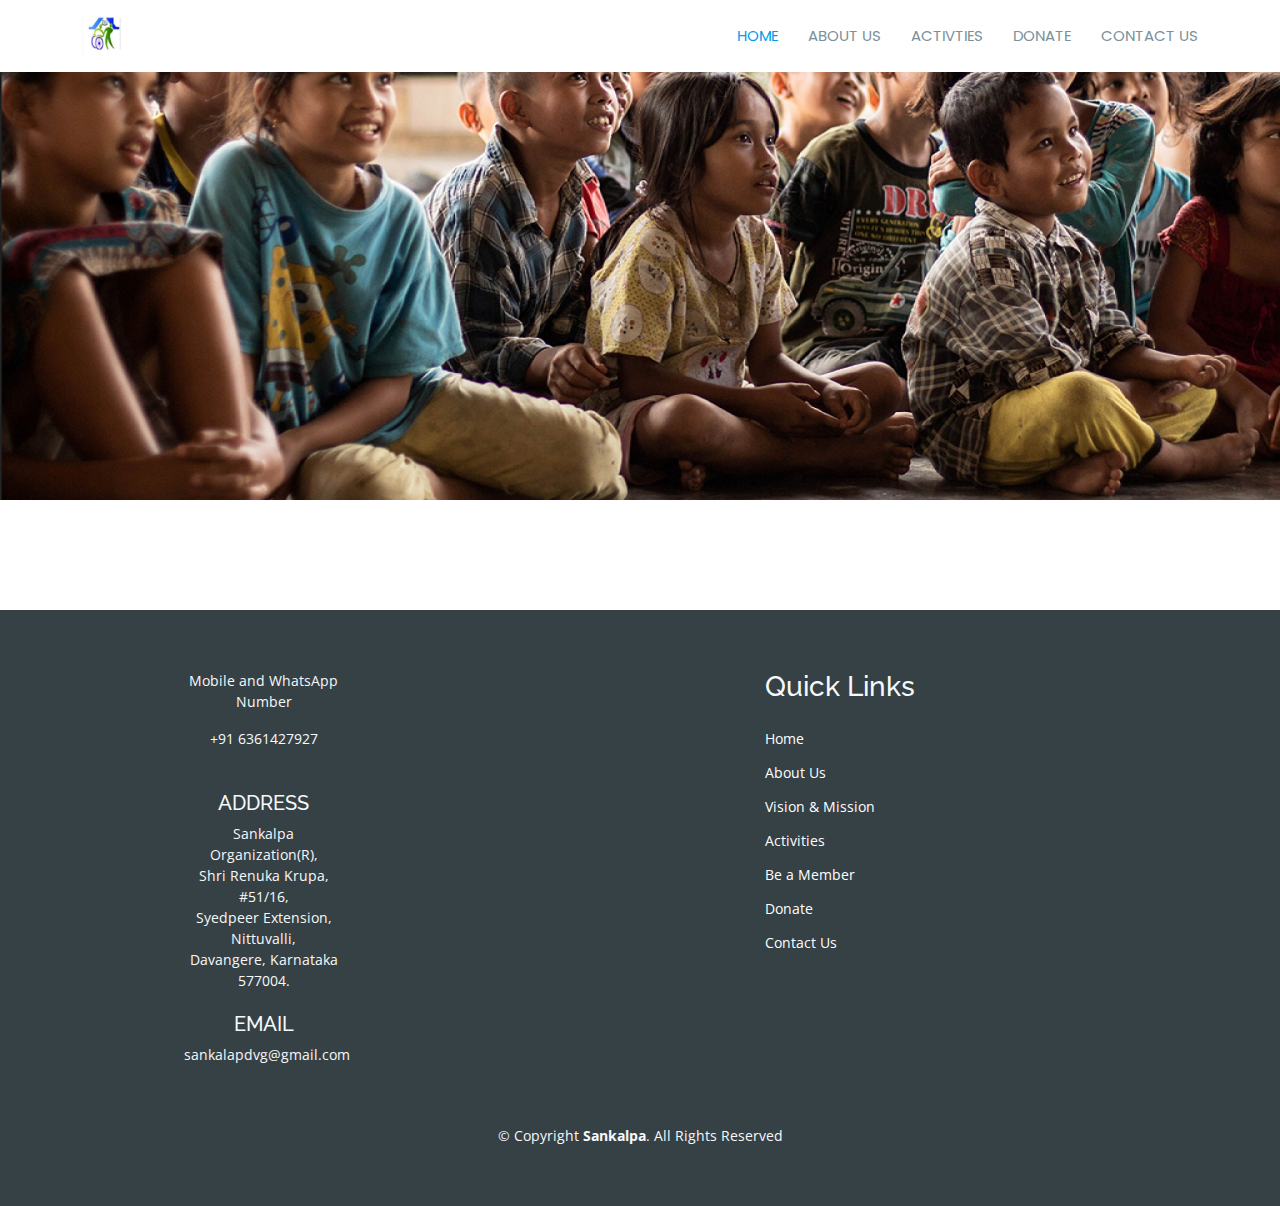
<file: donation.html>
<!DOCTYPE html>
<html lang="en">

<head>
  <meta charset="utf-8">
  <meta content="width=device-width, initial-scale=1.0" name="viewport">

  <title>Sankalpa</title>
  <meta content="" name="description">
  <meta content="" name="keywords">

  <!-- Favicons -->
  <link href="assets/img/favicon.png" rel="icon">
  <link href="assets/img/apple-touch-icon.png" rel="apple-touch-icon">

  <!-- Google Fonts -->
  <link href="https://fonts.googleapis.com/css?family=Open+Sans:300,300i,400,400i,600,600i,700,700i|Raleway:300,300i,400,400i,500,500i,600,600i,700,700i|Poppins:300,300i,400,400i,500,500i,600,600i,700,700i" rel="stylesheet">

  <!-- Vendor CSS Files -->
  <link href="assets/vendor/aos/aos.css" rel="stylesheet">
  <link href="assets/vendor/bootstrap/css/bootstrap.min.css" rel="stylesheet">
  <link href="assets/vendor/bootstrap-icons/bootstrap-icons.css" rel="stylesheet">
  <link href="assets/vendor/boxicons/css/boxicons.min.css" rel="stylesheet">
  <link href="assets/vendor/glightbox/css/glightbox.min.css" rel="stylesheet">
  <link href="assets/vendor/swiper/swiper-bundle.min.css" rel="stylesheet">

  <!-- Template Main CSS File -->
  <link href="assets/css/style.css" rel="stylesheet">

  
</head>

<body>

  <!-- ======= Header ======= -->
  <header id="header" class="fixed-top d-flex align-items-center">
    <div class="container d-flex align-items-center">

      <div class="logo me-auto">
        <h1><a href="index.html"><img src="assets/img/logo.jpg"></a></h1>
          </div>

      <nav id="navbar" class="navbar order-last order-lg-0">
        <ul>
          <li><a class="nav-link scrollto active" href="index.html">HOME</a></li>
          <li><a class="nav-link scrollto" href="about.html">ABOUT US</a></li>
          
          <li><a class="nav-link scrollto" href="activities.html">ACTIVTIES</a></li>
          <li><a class="nav-link scrollto " href="donation.html">DONATE</a></li>
          <li><a class="nav-link scrollto" href="contact.html">CONTACT US</a></li>
        </ul>
        <i class="bi bi-list mobile-nav-toggle"></i>
      </nav><!-- .navbar -->
      <!--
      <div class="header-social-links d-flex align-items-center">
        <a href="#" class="twitter"><i class="bi bi-twitter"></i></a>
        <a href="#" class="facebook"><i class="bi bi-facebook"></i></a>
        <a href="#" class="instagram"><i class="bi bi-instagram"></i></a>
        <a href="#" class="linkedin"><i class="bi bi-linkedin"></i></i></a>
      </div>
      -->
    </div>
  </header><!-- End Header -->

  <!-- ======= Hero Section ======= -->
  <div id="hero">
   
  </div>

  <!-- ======= Footer ======= -->
  <footer id="footer">
    <div class="footer-top">
      <div class="container">
        <div class="row">

          <div class="col-lg-3 col-md-2 footer-links text-center" id="pages">
            <p>Mobile and WhatsApp<br> Number</p>
            +91 6361427927<br><br><br>
            <h5>ADDRESS</h5>
            Sankalpa Organization(R),<br>
            Shri Renuka Krupa, #51/16,<br>
            Syedpeer Extension, Nittuvalli,<br>
            Davangere, Karnataka 577004.
            <br><br>
            <h5>EMAIL</h5>
            sankalapdvg@gmail.com
          </div>
          <div class="col-lg-3 col-md-2 footer-links"></div>
          
          <div class="col-lg-3 col-md-5 footer-links" id="pages">
                    
            <ul>
              <li><h3>Quick Links</h3></li>
              <li><a href="#">Home</a></li>
              <li><a href="#">About Us</a></li>
              <li><a href="#">Vision & Mission</a></li>
              <li><a href="#">Activities</a></li>
              <li><a href="#">Be a Member</a></li>
              <li><a href="#">Donate</a></li>
              <li><a href="#">Contact Us</a></li>
            </ul>
          
          </div>
          <div class="copyright">
            &copy; Copyright <strong><span>Sankalpa</span></strong>. All Rights Reserved
          </div>

          <!--
          <div class="col-lg-3 col-md-6 footer-links">
            <h4>Our Services</h4>
            <ul>
              <li><i class="bx bx-chevron-right"></i> <a href="#">Web Design</a></li>
              <li><i class="bx bx-chevron-right"></i> <a href="#">Web Development</a></li>
              <li><i class="bx bx-chevron-right"></i> <a href="#">Product Management</a></li>
              <li><i class="bx bx-chevron-right"></i> <a href="#">Marketing</a></li>
              <li><i class="bx bx-chevron-right"></i> <a href="#">Graphic Design</a></li>
            </ul>
          </div>

          <div class="col-lg-4 col-md-6 footer-newsletter">
            <h4>Our Newsletter</h4>
            <p>Tamen quem nulla quae legam multos aute sint culpa legam noster magna</p>
            <form action="" method="post">
              <input type="email" name="email"><input type="submit" value="Subscribe">
            </form>

          </div>-->

        </div>
      </div>
    </div>

    
  </footer><!-- End Footer -->

  <a href="#" class="back-to-top d-flex align-items-center justify-content-center"><i class="bi bi-arrow-up-short"></i></a>

  <!-- Vendor JS Files -->
  <script src="assets/vendor/aos/aos.js"></script>
  <script src="assets/vendor/bootstrap/js/bootstrap.bundle.min.js"></script>
  <script src="assets/vendor/glightbox/js/glightbox.min.js"></script>
  <script src="assets/vendor/isotope-layout/isotope.pkgd.min.js"></script>
  <script src="assets/vendor/swiper/swiper-bundle.min.js"></script>
  <script src="assets/vendor/php-email-form/validate.js"></script>
</body>
</file>
<file: assets/css/style.css>
@import url('https://fonts.googleapis.com/css2?family=Playfair+Display&display=swap');
/*--------------------------------------------------------------
# General
--------------------------------------------------------------*/
body {
  font-family: "Open Sans", sans-serif;
  color: #444444;
  overflow-x: hidden;
}

a {
  color: #009cea;
  text-decoration: none;
}

a:hover {
  color: #1eb4ff;
  text-decoration: none;
}

h1, h2, h3, h4, h5, h6 {
  font-family: "Raleway", sans-serif;
}

/*--------------------------------------------------------------
# Back to top button
--------------------------------------------------------------*/
.back-to-top {
  position: fixed;
  visibility: hidden;
  opacity: 0;
  right: 15px;
  bottom: 15px;
  z-index: 996;
  background: #009cea;
  width: 40px;
  height: 40px;
  border-radius: 4px;
  transition: all 0.4s;
}
.back-to-top i {
  font-size: 28px;
  color: #fff;
  line-height: 0;
}
.back-to-top:hover {
  background: #14b1ff;
  color: #fff;
}
.back-to-top.active {
  visibility: visible;
  opacity: 1;
}

/*--------------------------------------------------------------
# Disable AOS delay on mobile
--------------------------------------------------------------*/
@media screen and (max-width: 768px) {
  [data-aos-delay] {
    transition-delay: 0 !important;
  }
}
/*--------------------------------------------------------------
# Header
--------------------------------------------------------------*/
#header {
  height: 72px;
  transition: all 0.5s;
  z-index: 997;
  transition: all 0.5s;
  background: #fff;
}
#header.header-scrolled {
  box-shadow: 0px 2px 15px rgba(0, 0, 0, 0.1);
}
#header .logo h1 {
  font-size: 28px;
  margin: 0;
  line-height: 0;
  font-weight: 600;
  letter-spacing: 1px;
  font-family: "Open Sans", sans-serif;
}
#header .logo h1 a, #header .logo h1 a:hover {
  color: #576971;
  text-decoration: none;
}
#header .logo img {
  padding: 0;
  margin: 0;
  max-height: 40px;
}
/*-------------------------
# Scroll-bar
----------------------------*
/* width */
::-webkit-scrollbar {
  width: 10px;
}

/* Track */
::-webkit-scrollbar-track {
  background-color:rgb(0, 0, 0);
  border-radius: 10px;
}

/* Handle */
::-webkit-scrollbar-thumb {
  background: linear-gradient(rgb(161, 125, 245), rgb(127, 237, 251),rgb(138, 95, 238));
  border-radius: 10px;
}
/*--------------------------------------------------------------
# Header Social Links
--------------------------------------------------------------*/
.header-social-links {
  margin: 0 0 0 30px;
}
@media (max-width: 768px) {
  .header-social-links {
    margin: 0 15px 0 0;
  }
}
.header-social-links a {
  color: #7b909a;
  display: inline-block;
  line-height: 0px;
  transition: 0.3s;
  padding-left: 10px;
}
.header-social-links a:hover {
  color: #009cea;
}

/*--------------------------------------------------------------
# Navigation Menu
--------------------------------------------------------------*/
/**
* Desktop Navigation 
*/
.navbar {
  padding: 0;
}
.navbar ul {
  margin: 0;
  padding: 0;
  display: flex;
  list-style: none;
  align-items: center;
}
.navbar li {
  position: relative;
}
.navbar a, .navbar a:focus {
  display: flex;
  align-items: center;
  justify-content: space-between;
  padding: 10px 0 10px 30px;
  font-size: 15px;
  font-family: "Poppins", sans-serif;
  color: #7b909a;
  white-space: nowrap;
  transition: 0.3s;
}
.navbar a i, .navbar a:focus i {
  font-size: 12px;
  line-height: 0;
  margin-left: 5px;
}
.navbar a:hover, .navbar .active, .navbar .active:focus, .navbar li:hover > a {
  color: #009cea;
}
.navbar .dropdown ul {
  display: block;
  position: absolute;
  left: 14px;
  top: calc(100% + 30px);
  margin: 0;
  padding: 10px 0;
  z-index: 99;
  opacity: 0;
  visibility: hidden;
  background: #fff;
  box-shadow: 0px 0px 30px rgba(127, 137, 161, 0.25);
  transition: 0.3s;
}
.navbar .dropdown ul li {
  min-width: 200px;
}
.navbar .dropdown ul a {
  padding: 10px 20px;
  font-size: 14px;
  color: #003651;
}
.navbar .dropdown ul a i {
  font-size: 12px;
}
.navbar .dropdown ul a:hover, .navbar .dropdown ul .active:hover, .navbar .dropdown ul li:hover > a {
  color: #009cea;
}
.navbar .dropdown:hover > ul {
  opacity: 1;
  top: 100%;
  visibility: visible;
}
.navbar .dropdown .dropdown ul {
  top: 0;
  left: calc(100% - 30px);
  visibility: hidden;
}
.navbar .dropdown .dropdown:hover > ul {
  opacity: 1;
  top: 0;
  left: 100%;
  visibility: visible;
}
@media (max-width: 1366px) {
  .navbar .dropdown .dropdown ul {
    left: -90%;
  }
  .navbar .dropdown .dropdown:hover > ul {
    left: -100%;
  }
}

/**
* Mobile Navigation 
*/
.mobile-nav-toggle {
  color: #364146;
  font-size: 28px;
  cursor: pointer;
  display: none;
  line-height: 0;
  transition: 0.5s;
}
.mobile-nav-toggle.bi-x {
  color: #fff;
}

@media (max-width: 991px) {
  .mobile-nav-toggle {
    display: block;
  }

  .navbar ul {
    display: none;
  }
}
.navbar-mobile {
  position: fixed;
  overflow: hidden;
  top: 0;
  right: 0;
  left: 0;
  bottom: 0;
  background: rgba(32, 38, 41, 0.9);
  transition: 0.3s;
  z-index: 999;
}
.navbar-mobile .mobile-nav-toggle {
  position: absolute;
  top: 15px;
  right: 15px;
}
.navbar-mobile ul {
  display: block;
  position: absolute;
  top: 55px;
  right: 15px;
  bottom: 15px;
  left: 15px;
  padding: 10px 0;
  background-color: #fff;
  overflow-y: auto;
  transition: 0.3s;
}
.navbar-mobile a, .navbar-mobile a:focus {
  padding: 10px 20px;
  font-size: 15px;
  color: #364146;
}
.navbar-mobile a:hover, .navbar-mobile .active, .navbar-mobile li:hover > a {
  color: #009cea;
}
.navbar-mobile .getstarted, .navbar-mobile .getstarted:focus {
  margin: 15px;
}
.navbar-mobile .dropdown ul {
  position: static;
  display: none;
  margin: 10px 20px;
  padding: 10px 0;
  z-index: 99;
  opacity: 1;
  visibility: visible;
  background: #fff;
  box-shadow: 0px 0px 30px rgba(127, 137, 161, 0.25);
}
.navbar-mobile .dropdown ul li {
  min-width: 200px;
}
.navbar-mobile .dropdown ul a {
  padding: 10px 20px;
}
.navbar-mobile .dropdown ul a i {
  font-size: 12px;
}
.navbar-mobile .dropdown ul a:hover, .navbar-mobile .dropdown ul .active:hover, .navbar-mobile .dropdown ul li:hover > a {
  color: #009cea;
}
.navbar-mobile .dropdown > .dropdown-active {
  display: block;
}

/*--------------------------------------------------------------
# Hero Section
--------------------------------------------------------------*/
#hero {
  width: 100%;
  height:60vh;
  background-image: url("../img/hero-bg.png");
  background-repeat: no-repeat;
  background-position:fixed;
  margin-top: 70px;
  overflow-x: hidden;
  padding: 60px 0;
}
#hero h1 {
  margin: 0 0 20px 0;
  font-size: 48px;
  font-weight: 700;
  line-height: 56px;
  color: #364146;
}
#hero h2 {
  color: #576971;
  margin-bottom: 30px;
  font-size: 24px;
}
#hero .hero-img img {
  width: 70%;
}
@media (min-width: 1024px) {
  #hero {
    background-attachment: fixed;
  }
}
@media (max-width: 992px) {
  #hero h1 {
    font-size: 32px;
    line-height: 40px;
  }
  #hero h2 {
    font-size: 20px;
  }
}

/*--------------------------------------------------------------
# Sections General
--------------------------------------------------------------*/
section {
  padding: 60px 0;
  overflow: hidden;
}

.section-bg {
  background-color: #f7f8f9;
}

.section-title {
  text-align: center;
  padding-bottom: 30px;
}
.section-title h2 {
  font-size: 32px;
  font-weight: 400;
  margin-bottom: 20px;
  padding-bottom: 0;
  font-family: "Poppins", sans-serif;
  color: #627680;
}
.section-title p {
  margin-bottom: 0;
}

/*--------------------------------------------------------------
# About
--------------------------------------------------------------*/
.about {
  padding: 0;
  margin-top: 40px;
}
.about .container {
  background-color: #f7f8f9;
  padding: 60px 50px;
}
@media (max-width: 992px) {
  .about .container {
    padding: 30px;
  }
}
.about .content h3 {
  font-weight: 400;
  font-size: 32px;
  color: #364146;
  font-family: "Poppins", sans-serif;
}
.about .content ul {
  list-style: none;
  padding: 0;
}
.about .content ul li {
  padding-bottom: 10px;
}
.about .content ul i {
  font-size: 20px;
  padding-right: 4px;
  color: #28a745;
}
.about .content p:last-child {
  margin-bottom: 0;
}
/*Type Writer section*/
.type
{
  color:black;
  font-size: 2rem;
  text-align: center;
  justify-content: center;
}
.typer
{
  text-align: center;
}

/*-------------------------
# Read More Button
-------------------------*/
#readmore
{
  margin-left:35%;
  width:100px;
  height:60px;
  background-color: #3eb65a;
  border-radius: 50%;
  margin-bottom:20px;
}

#learnmore
{
  margin-left:35%;
  width:150px;
  height:60px;
  background-color: #3eb65a;
  border-radius: 50%;
  margin-bottom:20px;
}

/*--------------------------------------------------------------
# Features

.features {
  padding-bottom: 40px;
}
.features .nav-tabs {
  border: 0;
}
.features .nav-link {
  border: 0;
  padding: 20px;
  transition: 0.3s;
  color: #364146;
  transition: 0.3s ease-in-out;
  border-radius: 0;
  border-left: 4px solid #fafbfb;
}
.features .nav-link h4 {
  font-size: 18px;
  font-weight: 600;
  transition: 0.3s ease-in-out;
  color: #576971;
}
.features .nav-link p {
  font-size: 14px;
  margin-bottom: 0;
}
.features .nav-link:hover {
  background: #fafbfb;
}
.features .nav-link:hover h4 {
  color: #364146;
}
.features .nav-link.active {
  border-radius: 0;
  border: 0;
  border-left: 4px solid #009cea;
  background: #fafbfb;
}
.features .nav-link.active h4 {
  color: #009cea;
}
.features .tab-pane.active {
  -webkit-animation: slide-down 0.5s ease-out;
  animation: slide-down 0.5s ease-out;
}
.features .tab-content {
  text-align: right;
}
@-webkit-keyframes slide-down {
  0% {
    opacity: 0;
  }
  100% {
    opacity: 1;
  }
}
@keyframes slide-down {
  0% {
    opacity: 0;
  }
  100% {
    opacity: 1;
  }
}

/*--------------------------------------------------------------

.services .icon-box {
  padding: 30px;
  position: relative;
  overflow: hidden;
  margin: 0;
  background: #fff;
  box-shadow: 0 10px 29px 0 rgba(68, 88, 144, 0.1);
  transition: all 0.3s ease-in-out;
  border-radius: 4px;
  text-align: center;
  border-bottom: 3px solid #fff;
}
.services .icon-box:hover {
  transform: translateY(-5px);
}
.services .icon i {
  font-size: 48px;
  line-height: 1;
  margin-bottom: 15px;
}
.services .title {
  font-weight: 700;
  margin-bottom: 15px;
  font-size: 18px;
}
.services .title a {
  color: #111;
}
.services .description {
  font-size: 15px;
  line-height: 28px;
  margin-bottom: 0;
}
.services .icon-box-pink .icon i {
  color: #ff689b;
}
.services .icon-box-pink:hover {
  border-color: #ff689b;
}
.services .icon-box-cyan .icon i {
  color: #3fcdc7;
}
.services .icon-box-cyan:hover {
  border-color: #3fcdc7;
}
.services .icon-box-green .icon i {
  color: #41cf2e;
}
.services .icon-box-green:hover {
  border-color: #41cf2e;
}
.services .icon-box-blue .icon i {
  color: #2282ff;
}
.services .icon-box-blue:hover {
  border-color: #2282ff;
}

/*--------------------------------------------------------------
.portfolio .portfolio-item {
  margin-bottom: 30px;
}
.portfolio #portfolio-flters {
  padding: 0;
  margin: 0 auto 25px auto;
  list-style: none;
  text-align: center;
}
.portfolio #portfolio-flters li {
  cursor: pointer;
  display: inline-block;
  padding: 10px;
  font-size: 15px;
  font-weight: 400;
  line-height: 1;
  text-transform: uppercase;
  color: #444444;
  margin-bottom: 5px;
  transition: all 0.3s ease-in-out;
  font-family: "Poppins", sans-serif;
}
.portfolio #portfolio-flters li:hover, .portfolio #portfolio-flters li.filter-active {
  color: #009cea;
}
.portfolio #portfolio-flters li:last-child {
  margin-right: 0;
}
.portfolio .portfolio-wrap {
  transition: 0.3s;
  position: relative;
  overflow: hidden;
  z-index: 1;
}
.portfolio .portfolio-wrap::before {
  content: "";
  background: rgba(255, 255, 255, 0.7);
  position: absolute;
  left: 30px;
  right: 30px;
  top: 30px;
  bottom: 30px;
  transition: all ease-in-out 0.3s;
  z-index: 2;
  opacity: 0;
}
.portfolio .portfolio-wrap .portfolio-info {
  opacity: 0;
  position: absolute;
  top: 10%;
  left: 0;
  right: 0;
  text-align: center;
  z-index: 3;
  transition: all ease-in-out 0.3s;
}
.portfolio .portfolio-wrap .portfolio-info h4 {
  font-size: 20px;
  color: #364146;
  font-weight: 600;
}
.portfolio .portfolio-wrap .portfolio-info p {
  color: #364146;
  font-size: 14px;
  text-transform: uppercase;
}
.portfolio .portfolio-wrap .portfolio-links {
  opacity: 0;
  left: 0;
  right: 0;
  bottom: 10%;
  text-align: center;
  z-index: 3;
  position: absolute;
  transition: all ease-in-out 0.3s;
}
.portfolio .portfolio-wrap .portfolio-links a {
  color: #009cea;
  margin: 0 2px;
  font-size: 24px;
  display: inline-block;
  transition: 0.3s;
  background: #eaf8ff;
  border-radius: 50px;
  line-height: 0;
  padding: 6px;
}
.portfolio .portfolio-wrap .portfolio-links a:hover {
  color: #fff;
  background: #009cea;
}
.portfolio .portfolio-wrap:hover::before {
  top: 0;
  left: 0;
  right: 0;
  bottom: 0;
  opacity: 1;
}
.portfolio .portfolio-wrap:hover .portfolio-info {
  opacity: 1;
  top: calc(50% - 48px);
}
.portfolio .portfolio-wrap:hover .portfolio-links {
  opacity: 1;
  bottom: calc(50% - 50px);
}

/*--------------------------------------------------------------
.portfolio-details {
  padding-top: 40px;
}
.portfolio-details .portfolio-details-slider img {
  width: 100%;
}
.portfolio-details .portfolio-details-slider .swiper-pagination {
  margin-top: 20px;
  position: relative;
}
.portfolio-details .portfolio-details-slider .swiper-pagination .swiper-pagination-bullet {
  width: 12px;
  height: 12px;
  background-color: #fff;
  opacity: 1;
  border: 1px solid #009cea;
}
.portfolio-details .portfolio-details-slider .swiper-pagination .swiper-pagination-bullet-active {
  background-color: #009cea;
}
.portfolio-details .portfolio-info {
  padding: 30px;
  box-shadow: 0px 0 30px rgba(54, 65, 70, 0.08);
}
.portfolio-details .portfolio-info h3 {
  font-size: 22px;
  font-weight: 700;
  margin-bottom: 20px;
  padding-bottom: 20px;
  border-bottom: 1px solid #eee;
}
.portfolio-details .portfolio-info ul {
  list-style: none;
  padding: 0;
  font-size: 15px;
}
.portfolio-details .portfolio-info ul li + li {
  margin-top: 10px;
}
.portfolio-details .portfolio-description {
  padding-top: 30px;
}
.portfolio-details .portfolio-description h2 {
  font-size: 26px;
  font-weight: 700;
  margin-bottom: 20px;
}
.portfolio-details .portfolio-description p {
  padding: 0;
}

/*--------------------------------------------------------------
testimonials .testimonials-carousel, .testimonials .testimonials-slider {
  overflow: hidden;
}
.testimonials .testimonial-item {
  box-sizing: content-box;
  min-height: 320px;
}
.testimonials .testimonial-item .testimonial-img {
  width: 90px;
  border-radius: 50%;
  margin: -40px 0 0 40px;
  position: relative;
  z-index: 2;
  border: 6px solid #fff;
}
.testimonials .testimonial-item h3 {
  font-size: 18px;
  font-weight: bold;
  margin: 10px 0 5px 45px;
  color: #111;
}
.testimonials .testimonial-item h4 {
  font-size: 14px;
  color: #999;
  margin: 0 0 0 45px;
}
.testimonials .testimonial-item .quote-icon-left, .testimonials .testimonial-item .quote-icon-right {
  color: #d8dee1;
  font-size: 26px;
}
.testimonials .testimonial-item .quote-icon-left {
  display: inline-block;
  left: -5px;
  position: relative;
}
.testimonials .testimonial-item .quote-icon-right {
  display: inline-block;
  right: -5px;
  position: relative;
  top: 10px;
}
.testimonials .testimonial-item p {
  font-style: italic;
  margin: 0 15px 0 15px;
  padding: 20px 20px 60px 20px;
  background: #f4f6f7;
  position: relative;
  border-radius: 6px;
  position: relative;
  z-index: 1;
}
.testimonials .swiper-pagination {
  margin-top: 20px;
  position: relative;
}
.testimonials .swiper-pagination .swiper-pagination-bullet {
  width: 12px;
  height: 12px;
  background-color: #fff;
  opacity: 1;
  border: 1px solid #009cea;
}
.testimonials .swiper-pagination .swiper-pagination-bullet-active {
  background-color: #009cea;
}

/*--------------------------------------------------------------
.team {
  background: url("../img/team-bg.jpg") center center no-repeat;
  background-size: cover;
  padding: 60px 0;
  position: relative;
}
.team::before {
  content: "";
  position: absolute;
  left: 0;
  right: 0;
  top: 0;
  bottom: 0;
  background: rgba(255, 255, 255, 0.75);
  z-index: 9;
}
.team .container {
  position: relative;
  z-index: 10;
}
.team .member {
  text-align: center;
  margin-bottom: 80px;
  position: relative;
}
.team .member .pic {
  overflow: hidden;
}
.team .member .member-info {
  position: absolute;
  top: 85%;
  left: 20px;
  right: 20px;
  background: #fff;
  padding: 20px 0;
  color: #364146;
  box-shadow: 0px 2px 15px rgba(0, 0, 0, 0.1);
  max-height: 95px;
  overflow: hidden;
  transition: max-height 0.5s ease-in-out;
}
.team .member:hover .member-info {
  max-height: 300px;
}
.team .member h4 {
  font-weight: 700;
  margin-bottom: 10px;
  font-size: 16px;
  color: #364146;
  position: relative;
  padding-bottom: 10px;
}
.team .member h4::after {
  content: "";
  position: absolute;
  display: block;
  width: 50px;
  height: 1px;
  background: #b5c1c6;
  bottom: 0;
  left: calc(50% - 25px);
}
.team .member span {
  font-style: italic;
  display: block;
  font-size: 13px;
}
.team .member .social {
  margin-top: 15px;
}
.team .member .social a {
  transition: color 0.3s;
  color: #627680;
}
.team .member .social a:hover {
  color: #009cea;
}
.team .member .social i {
  font-size: 16px;
  margin: 0 2px;
}
@media (max-width: 992px) {
  .team .member {
    margin-bottom: 110px;
  }
}

/*--------------------------------------------------------------
.clients .clients-wrap {
  border-top: 1px solid #eceff0;
  border-left: 1px solid #eceff0;
}
.clients .client-logo {
  display: flex;
  justify-content: center;
  align-items: center;
  border-right: 1px solid #eceff0;
  border-bottom: 1px solid #eceff0;
  overflow: hidden;
  background: #fff;
  height: 120px;
  padding: 40px;
}
.clients .client-logo img {
  max-width: 50%;
  filter: grayscale(100);
}
.clients .client-logo:hover img {
  filter: none;
  transform: scale(1.1);
}
.clients img {
  transition: all 0.4s ease-in-out;
}

/*--------------------------------------------------------------
# Cards
--------------------------------------------------------------*/
.pricing .box {
  padding: 20px;
  background: rgb(22, 139, 248);
  text-align: center;
  color:rgb(8, 8, 8);
  height:400px;
  border-radius: 4px;
  margin-bottom:50px;
  position: relative;
  overflow: hidden;
  border: 2px solid #e9ecee;
  margin-left:40px;
  margin-bottom:50px;
  margin-right:40px;
}
.pricing .box-alt {
  padding: 20px;
  background: rgb(146, 202, 255);
  text-align: center;
  color:rgb(8, 8, 8);
  height:400px;
  border-radius: 4px;
  position: relative;
  margin-bottom:50px;
  overflow: hidden;
  border: 2px solid #e9ecee;
  margin-left:30px;
  margin-bottom:50px;
  margin-right:40px;
}
.pricing h3 {
  font-weight: 400;
  justify-content: center;
  margin-left:30px;
  margin-right:30px;
  font-size: 20px;
  font-family: sans-serif;
  font-weight: bold;
  margin-top: 150px;
  color: #1a1818;
}
.pricing h4 {
  font-size: 36px;
  color: #009cea;
  font-weight: 600;
  font-family: "Poppins", sans-serif;
  margin-bottom: 20px;
}
.pricing h4 sup {
  font-size: 20px;
  top: -15px;
  left: -3px;
}
.pricing h4 span {
  color: #bababa;
  font-size: 16px;
  font-weight: 300;
}
.pricing ul {
  padding: 0;
  list-style: none;
  color: #444444;
  text-align: center;
  line-height: 20px;
  font-size: 14px;
}
.pricing ul li {
  padding-bottom: 16px;
}
.pricing ul i {
  color: #009cea;
  font-size: 18px;
  padding-right: 4px;
}
.pricing ul .na {
  color: #ccc;
  text-decoration: line-through;
}
.pricing .btn-wrap {
  padding: 20px 15px;
  text-align: center;
}
.pricing .btn-buy {
  background: #009cea;
  display: inline-block;
  padding: 8px 30px;
  border-radius: 4px;
  color: #fff;
  font-size: 13px;
  font-family: "Raleway", sans-serif;
  font-weight: 600;
  text-transform: uppercase;
}
.pricing .featured {
  background: #009cea;
  border-color: #009cea;
}
.pricing .featured h3, .pricing .featured h4, .pricing .featured h4 span, .pricing .featured ul, .pricing .featured ul .na {
  color: #fff;
}
.pricing .featured .btn-buy {
  background: #fff;
  color: #009cea;
}
.pricing .advanced {
  width: 200px;
  position: absolute;
  top: 18px;
  right: -68px;
  transform: rotate(45deg);
  z-index: 1;
  font-size: 14px;
  padding: 1px 0 3px 0;
  background: #009cea;
  color: #fff;
}
/*Care*/

/* Activities */

.activities .box {
  padding-left: 40px;
  padding-right:40px;
  background: rgb(248, 150, 22);
  text-align: center;
  color:rgb(8, 7, 7);
  height:400px;  
  margin-left:60px;
  margin-bottom:50px;
  margin-right:60px;
  
  align-items:center;
  justify-content: center;
  border-radius: 4px;
  position: relative;
  
  overflow: hidden;
  border: 2px solid #e9ecee;
}
.activities h3 {
  font-weight: bold;
  font-family: sans-serif;
  padding: 30px 15px;
  font-size: 25px;
  font-weight: bold;
  margin-top: 50px;
  color: #0a0a0a;
}
.activities h4 {
  font-size: 36px;
  color: #009cea;
  font-weight: 600;
  font-family: "Poppins", sans-serif;
  margin-bottom: 20px;
}
.activities h4 sup {
  font-size: 20px;
  top: -15px;
  left: -3px;
}
.activities h4 span {
  color: #bababa;
  font-size: 16px;
  font-weight: 300;
}
.activities ul {
  padding: 0;
  list-style: none;
  color: #444444;
  text-align: center;
  line-height: 20px;
  font-size: 14px;
}
.activities ul li {
  padding-bottom: 16px;
}
.activities ul i {
  color: #009cea;
  font-size: 18px;
  padding-right: 4px;
}
.activities ul .na {
  color: #ccc;
  text-decoration: line-through;
}
.activities .btn-wrap {
  padding: 20px 15px;
  text-align: center;
}
.activities .btn-buy {
  background: #009cea;
  display: inline-block;
  padding: 8px 30px;
  border-radius: 4px;
  color: #fff;
  font-size: 13px;
  font-family: "Raleway", sans-serif;
  font-weight: 600;
  text-transform: uppercase;
}
.activities .featured {
  background: #009cea;
  border-color: #009cea;
}
.activities .featured h3, .activities .featured h4, .activities .featured h4 span, .activities .featured ul, .activities .featured ul .na {
  color: #fff;
}
.activities .featured .btn-buy {
  background: #fff;
  color: #009cea;
}
.activities .advanced {
  width: 200px;
  position: absolute;
  top: 18px;
  right: -68px;
  transform: rotate(45deg);
  z-index: 1;
  font-size: 14px;
  padding: 1px 0 3px 0;
  background: #009cea;
  color: #fff;
}

/*--------------------------------------------------------------
# Frequently Asked Questions
.faq {
  padding: 60px 0;
}
.faq .faq-list {
  padding: 0;
  list-style: none;
}
.faq .faq-list li {
  border-bottom: 1px solid #e3e7e9;
  margin-bottom: 20px;
  padding-bottom: 20px;
}
.faq .faq-list .question {
  display: block;
  position: relative;
  font-family: #009cea;
  font-size: 18px;
  line-height: 24px;
  font-weight: 400;
  padding-left: 25px;
  cursor: pointer;
  color: #007ab7;
  transition: 0.3s;
}
.faq .faq-list i {
  font-size: 16px;
  position: absolute;
  left: 0;
  top: -2px;
}
.faq .faq-list p {
  margin-bottom: 0;
  padding: 10px 0 0 25px;
}
.faq .faq-list .icon-show {
  display: none;
}
.faq .faq-list .collapsed {
  color: black;
}
.faq .faq-list .collapsed:hover {
  color: #009cea;
}
.faq .faq-list .collapsed .icon-show {
  display: inline-block;
  transition: 0.6s;
}
.faq .faq-list .collapsed .icon-close {
  display: none;
  transition: 0.6s;
}

/*--------------------------------------------------------------
# Contact
--------------------------------------------------------------*/
.contact .info {
  padding: 30px;
  background: #fff;
  width: 100%;
  border: 2px solid #e9ecee;
  border-radius: 4px;
}
.contact .info i {
  font-size: 20px;
  color: #009cea;
  float: left;
  width: 44px;
  height: 44px;
  background: #f2f4f5;
  display: flex;
  justify-content: center;
  align-items: center;
  border-radius: 50px;
  transition: all 0.3s ease-in-out;
}
.contact .info h4 {
  padding: 0 0 0 60px;
  font-size: 20px;
  font-weight: 600;
  margin-bottom: 5px;
  color: #364146;
}
.contact .info p {
  padding: 0 0 10px 60px;
  margin-bottom: 20px;
  font-size: 14px;
  color: #627680;
}
.contact .info .social-links {
  padding-left: 60px;
}
.contact .info .social-links a {
  font-size: 18px;
  display: inline-block;
  background: #333;
  color: #fff;
  line-height: 1;
  padding: 8px 0;
  border-radius: 50%;
  text-align: center;
  width: 36px;
  height: 36px;
  transition: 0.3s;
  margin-right: 10px;
}
.contact .info .social-links a:hover {
  background: #009cea;
  color: #fff;
}
.contact .info .email:hover i, .contact .info .address:hover i, .contact .info .phone:hover i {
  background: #009cea;
  color: #fff;
}
.contact .php-email-form {
  
  width: 100%;
  padding: 30px;
  background: #fff;
  
}
.contact .php-email-form .form-group {
  padding-bottom: 8px;
}



.contact .php-email-form input, .contact .php-email-form textarea {
  border-radius: 0;
  box-shadow: none;
  font-size: 14px;
  width: 300px;
}
.contact .php-email-form input {
  height: 44px;
  width:350px;
  border-radius: 5px;
  background-color: #e6f4fb;
}
#myFile
{
  background-color: white;
}
.contact .php-email-form button[type=submit] {
  background: #fc8f00;
  border: 0;
  
  padding: 10px 24px;
  color: #fff;
  transition: 0.4s;
  border-radius: 4px;
}
.contact .php-email-form button[type=submit]:hover {
  background: #1eb4ff;
}
@-webkit-keyframes animate-loading {
  0% {
    transform: rotate(0deg);
  }
  100% {
    transform: rotate(360deg);
  }
}
@keyframes animate-loading {
  0% {
    transform: rotate(0deg);
  }
  100% {
    transform: rotate(360deg);
  }
}

/*--------------------------------------------------------------
# Breadcrumbs
--------------------------------------------------------------*/
.breadcrumbs {
  padding: 15px 0;
  background: #f4f6f7;
  min-height: 40px;
  margin-top: 70px;
}
.breadcrumbs h2 {
  font-size: 24px;
  font-weight: 600;
}
.breadcrumbs ol {
  display: flex;
  flex-wrap: wrap;
  list-style: none;
  padding: 0 0 10px 0;
  margin: 0;
  font-size: 14px;
}
.breadcrumbs ol li + li {
  padding-left: 10px;
}
.breadcrumbs ol li + li::before {
  display: inline-block;
  padding-right: 10px;
  color: #4c5c63;
  content: "/";
}

/*--------------------------------------------------------------
# Footer
--------------------------------------------------------------*/
#footer {
  background: #364146;
  padding: 0 0 30px 0;
  color: #f7f8f9;
  font-size: 14px;
  justify-content: center;
  text-align: center;
}
#footer .footer-top {
  background: #364146;
  padding: 60px 0 30px 0;
  
}
#footer .footer-top .footer-info {
  margin-bottom: 30px;
}
#footer .footer-top .footer-info h3 {
  font-size: 24px;
  margin: 0 0 20px 0;
  padding: 2px 0 2px 0;
  line-height: 1;
  font-weight: 700;
}
#footer .footer-top .footer-info p {
  font-size: 14px;
  line-height: 24px;
  margin-bottom: 0;
  font-family: "Raleway", sans-serif;
  color: #333030;
}
#footer .footer-top .social-links a {
  font-size: 18px;
  display: inline-block;
  background: #364146;
  color: #8a9ca5;
  line-height: 1;
  padding: 8px 0;
  margin-right: 4px;
  border-radius: 50%;
  text-align: center;
  width: 36px;
  height: 36px;
  transition: 0.3s;
}

#footer .footer-top h4 {
  font-size: 16px;
  font-weight: 600;
  color: #ffffff;
  position: relative;
  padding-bottom: 12px;
}
#footer .footer-top .footer-links {
  margin-bottom: 30px;
}
#footer .footer-top .footer-links ul {
  list-style: none;
  padding: 0;
  margin: 0;
}
#footer .footer-top .footer-links ul i {
  padding-right: 2px;
  
  font-size: 18px;
  line-height: 1;
  margin-left: 100px;
  align-items: right;
}
#footer .footer-top .footer-links ul li {
  padding: 10px 0;
  display: flex;
  align-items: right;
}
#footer .footer-top .footer-links ul li:first-child {
  padding-top: 0;
}
#footer .footer-top .footer-links ul a {
  color: #ffffff;
  transition: 0.3s;
  display: inline-block;
  line-height: 1;
  text-align: right;
}



#footer .copyright {
  text-align: center;
  padding-top: 30px;
}
#footer .credits {
  padding-top: 8px;
  text-align: center;
  font-size: 13px;
  color: #364146;
}

#btn
{
  padding-left: 15%;
  margin-right:1%;
  padding-top:25px;
}
#bt
{
  width: 300px;
  background-color:rgb(87, 195, 87);
  color:white;
}
#pages
{
  padding-left:10%;
  margin-right:1%;
}
</file>
<file: assets/css/contact.css>
@import url('https://fonts.googleapis.com/css2?family=Playfair+Display&display=swap');
/*--------------------------------------------------------------
# General
--------------------------------------------------------------*/
body {
  font-family: "Open Sans", sans-serif;
  color: #444444;
  overflow-x: hidden;
}

a {
  color: #009cea;
  text-decoration: none;
}

a:hover {
  color: #1eb4ff;
  text-decoration: none;
}

h1, h2, h3, h4, h5, h6 {
  font-family: "Raleway", sans-serif;
}

/*--------------------------------------------------------------
# Back to top button
--------------------------------------------------------------*/
.back-to-top {
  position: fixed;
  visibility: hidden;
  opacity: 0;
  right: 15px;
  bottom: 15px;
  z-index: 996;
  background: #009cea;
  width: 40px;
  height: 40px;
  border-radius: 4px;
  transition: all 0.4s;
}
.back-to-top i {
  font-size: 28px;
  color: #fff;
  line-height: 0;
}
.back-to-top:hover {
  background: #14b1ff;
  color: #fff;
}
.back-to-top.active {
  visibility: visible;
  opacity: 1;
}

/*--------------------------------------------------------------
# Disable AOS delay on mobile
--------------------------------------------------------------*/
@media screen and (max-width: 768px) {
  [data-aos-delay] {
    transition-delay: 0 !important;
  }
}
/*--------------------------------------------------------------
# Header
--------------------------------------------------------------*/
#header {
  height: 72px;
  transition: all 0.5s;
  z-index: 997;
  transition: all 0.5s;
  background: #fff;
}
#header.header-scrolled {
  box-shadow: 0px 2px 15px rgba(0, 0, 0, 0.1);
}
#header .logo h1 {
  font-size: 28px;
  margin: 0;
  line-height: 0;
  font-weight: 600;
  letter-spacing: 1px;
  font-family: "Open Sans", sans-serif;
}
#header .logo h1 a, #header .logo h1 a:hover {
  color: #576971;
  text-decoration: none;
}
#header .logo img {
  padding: 0;
  margin: 0;
  max-height: 40px;
}
/*-------------------------
# Scroll-bar
----------------------------*
/* width */
::-webkit-scrollbar {
  width: 10px;
}

/* Track */
::-webkit-scrollbar-track {
  background-color:rgb(0, 0, 0);
  border-radius: 10px;
}

/* Handle */
::-webkit-scrollbar-thumb {
  background: linear-gradient(rgb(161, 125, 245), rgb(127, 237, 251),rgb(138, 95, 238));
  border-radius: 10px;
}
/*--------------------------------------------------------------
# Header Social Links
--------------------------------------------------------------*/
.header-social-links {
  margin: 0 0 0 30px;
}
@media (max-width: 768px) {
  .header-social-links {
    margin: 0 15px 0 0;
  }
}
.header-social-links a {
  color: #7b909a;
  display: inline-block;
  line-height: 0px;
  transition: 0.3s;
  padding-left: 10px;
}
.header-social-links a:hover {
  color: #009cea;
}

/*--------------------------------------------------------------
# Navigation Menu
--------------------------------------------------------------*/
/**
* Desktop Navigation 
*/
.navbar {
  padding: 0;
}
.navbar ul {
  margin: 0;
  padding: 0;
  display: flex;
  list-style: none;
  align-items: center;
}
.navbar li {
  position: relative;
}
.navbar a, .navbar a:focus {
  display: flex;
  align-items: center;
  justify-content: space-between;
  padding: 10px 0 10px 30px;
  font-size: 15px;
  font-family: "Poppins", sans-serif;
  color: #7b909a;
  white-space: nowrap;
  transition: 0.3s;
}
.navbar a i, .navbar a:focus i {
  font-size: 12px;
  line-height: 0;
  margin-left: 5px;
}
.navbar a:hover, .navbar .active, .navbar .active:focus, .navbar li:hover > a {
  color: #009cea;
}
.navbar .dropdown ul {
  display: block;
  position: absolute;
  left: 14px;
  top: calc(100% + 30px);
  margin: 0;
  padding: 10px 0;
  z-index: 99;
  opacity: 0;
  visibility: hidden;
  background: #fff;
  box-shadow: 0px 0px 30px rgba(127, 137, 161, 0.25);
  transition: 0.3s;
}
.navbar .dropdown ul li {
  min-width: 200px;
}
.navbar .dropdown ul a {
  padding: 10px 20px;
  font-size: 14px;
  color: #003651;
}
.navbar .dropdown ul a i {
  font-size: 12px;
}
.navbar .dropdown ul a:hover, .navbar .dropdown ul .active:hover, .navbar .dropdown ul li:hover > a {
  color: #009cea;
}
.navbar .dropdown:hover > ul {
  opacity: 1;
  top: 100%;
  visibility: visible;
}
.navbar .dropdown .dropdown ul {
  top: 0;
  left: calc(100% - 30px);
  visibility: hidden;
}
.navbar .dropdown .dropdown:hover > ul {
  opacity: 1;
  top: 0;
  left: 100%;
  visibility: visible;
}
@media (max-width: 1366px) {
  .navbar .dropdown .dropdown ul {
    left: -90%;
  }
  .navbar .dropdown .dropdown:hover > ul {
    left: -100%;
  }
}

/**
* Mobile Navigation 
*/
.mobile-nav-toggle {
  color: #364146;
  font-size: 28px;
  cursor: pointer;
  display: none;
  line-height: 0;
  transition: 0.5s;
}
.mobile-nav-toggle.bi-x {
  color: #fff;
}

@media (max-width: 991px) {
  .mobile-nav-toggle {
    display: block;
  }

  .navbar ul {
    display: none;
  }
}
.navbar-mobile {
  position: fixed;
  overflow: hidden;
  top: 0;
  right: 0;
  left: 0;
  bottom: 0;
  background: rgba(32, 38, 41, 0.9);
  transition: 0.3s;
  z-index: 999;
}
.navbar-mobile .mobile-nav-toggle {
  position: absolute;
  top: 15px;
  right: 15px;
}
.navbar-mobile ul {
  display: block;
  position: absolute;
  top: 55px;
  right: 15px;
  bottom: 15px;
  left: 15px;
  padding: 10px 0;
  background-color: #fff;
  overflow-y: auto;
  transition: 0.3s;
}
.navbar-mobile a, .navbar-mobile a:focus {
  padding: 10px 20px;
  font-size: 15px;
  color: #364146;
}
.navbar-mobile a:hover, .navbar-mobile .active, .navbar-mobile li:hover > a {
  color: #009cea;
}
.navbar-mobile .getstarted, .navbar-mobile .getstarted:focus {
  margin: 15px;
}
.navbar-mobile .dropdown ul {
  position: static;
  display: none;
  margin: 10px 20px;
  padding: 10px 0;
  z-index: 99;
  opacity: 1;
  visibility: visible;
  background: #fff;
  box-shadow: 0px 0px 30px rgba(127, 137, 161, 0.25);
}
.navbar-mobile .dropdown ul li {
  min-width: 200px;
}
.navbar-mobile .dropdown ul a {
  padding: 10px 20px;
}
.navbar-mobile .dropdown ul a i {
  font-size: 12px;
}
.navbar-mobile .dropdown ul a:hover, .navbar-mobile .dropdown ul .active:hover, .navbar-mobile .dropdown ul li:hover > a {
  color: #009cea;
}
.navbar-mobile .dropdown > .dropdown-active {
  display: block;
}

/*--------------------------------------------------------------
# Hero Section
--------------------------------------------------------------*/
#hero {
  width: 100%;
  height:50vh;
  background-image: url("../img/hero-bg-c.jpg");
  background-repeat: no-repeat;
  background-position:fixed;
  margin-top: 70px;
  overflow-x: hidden;
  padding: 60px 0;
}
#hero h1 {
  margin: 0 0 20px 0;
  font-size: 48px;
  font-weight: 700;
  line-height: 56px;
  color: #364146;
}
#hero h2 {
  color: #576971;
  margin-bottom: 30px;
  font-size: 24px;
}
#hero .hero-img img {
  width: 70%;
}
@media (min-width: 1024px) {
  #hero {
    background-attachment: fixed;
  }
}
@media (max-width: 992px) {
  #hero h1 {
    font-size: 32px;
    line-height: 40px;
  }
  #hero h2 {
    font-size: 20px;
  }
}

/*--------------------------------------------------------------
# Sections General
--------------------------------------------------------------*/
section {
  padding: 60px 0;
  overflow: hidden;
}

.section-bg {
  background-color: #f7f8f9;
}

.section-title {
  text-align: center;
  padding-bottom: 30px;
}
.section-title h2 {
  font-size: 32px;
  font-weight: 400;
  margin-bottom: 20px;
  padding-bottom: 0;
  font-family: "Poppins", sans-serif;
  color: #627680;
}
.section-title p {
  margin-bottom: 0;
}



/*--------------------------------------------------------------
# Features

.features {
  padding-bottom: 40px;
}
.features .nav-tabs {
  border: 0;
}
.features .nav-link {
  border: 0;
  padding: 20px;
  transition: 0.3s;
  color: #364146;
  transition: 0.3s ease-in-out;
  border-radius: 0;
  border-left: 4px solid #fafbfb;
}
.features .nav-link h4 {
  font-size: 18px;
  font-weight: 600;
  transition: 0.3s ease-in-out;
  color: #576971;
}
.features .nav-link p {
  font-size: 14px;
  margin-bottom: 0;
}
.features .nav-link:hover {
  background: #fafbfb;
}
.features .nav-link:hover h4 {
  color: #364146;
}
.features .nav-link.active {
  border-radius: 0;
  border: 0;
  border-left: 4px solid #009cea;
  background: #fafbfb;
}
.features .nav-link.active h4 {
  color: #009cea;
}
.features .tab-pane.active {
  -webkit-animation: slide-down 0.5s ease-out;
  animation: slide-down 0.5s ease-out;
}
.features .tab-content {
  text-align: right;
}
@-webkit-keyframes slide-down {
  0% {
    opacity: 0;
  }
  100% {
    opacity: 1;
  }
}
@keyframes slide-down {
  0% {
    opacity: 0;
  }
  100% {
    opacity: 1;
  }
}

/*--------------------------------------------------------------

.services .icon-box {
  padding: 30px;
  position: relative;
  overflow: hidden;
  margin: 0;
  background: #fff;
  box-shadow: 0 10px 29px 0 rgba(68, 88, 144, 0.1);
  transition: all 0.3s ease-in-out;
  border-radius: 4px;
  text-align: center;
  border-bottom: 3px solid #fff;
}
.services .icon-box:hover {
  transform: translateY(-5px);
}
.services .icon i {
  font-size: 48px;
  line-height: 1;
  margin-bottom: 15px;
}
.services .title {
  font-weight: 700;
  margin-bottom: 15px;
  font-size: 18px;
}
.services .title a {
  color: #111;
}
.services .description {
  font-size: 15px;
  line-height: 28px;
  margin-bottom: 0;
}
.services .icon-box-pink .icon i {
  color: #ff689b;
}
.services .icon-box-pink:hover {
  border-color: #ff689b;
}
.services .icon-box-cyan .icon i {
  color: #3fcdc7;
}
.services .icon-box-cyan:hover {
  border-color: #3fcdc7;
}
.services .icon-box-green .icon i {
  color: #41cf2e;
}
.services .icon-box-green:hover {
  border-color: #41cf2e;
}
.services .icon-box-blue .icon i {
  color: #2282ff;
}
.services .icon-box-blue:hover {
  border-color: #2282ff;
}

/*--------------------------------------------------------------
.portfolio .portfolio-item {
  margin-bottom: 30px;
}
.portfolio #portfolio-flters {
  padding: 0;
  margin: 0 auto 25px auto;
  list-style: none;
  text-align: center;
}
.portfolio #portfolio-flters li {
  cursor: pointer;
  display: inline-block;
  padding: 10px;
  font-size: 15px;
  font-weight: 400;
  line-height: 1;
  text-transform: uppercase;
  color: #444444;
  margin-bottom: 5px;
  transition: all 0.3s ease-in-out;
  font-family: "Poppins", sans-serif;
}
.portfolio #portfolio-flters li:hover, .portfolio #portfolio-flters li.filter-active {
  color: #009cea;
}
.portfolio #portfolio-flters li:last-child {
  margin-right: 0;
}
.portfolio .portfolio-wrap {
  transition: 0.3s;
  position: relative;
  overflow: hidden;
  z-index: 1;
}
.portfolio .portfolio-wrap::before {
  content: "";
  background: rgba(255, 255, 255, 0.7);
  position: absolute;
  left: 30px;
  right: 30px;
  top: 30px;
  bottom: 30px;
  transition: all ease-in-out 0.3s;
  z-index: 2;
  opacity: 0;
}
.portfolio .portfolio-wrap .portfolio-info {
  opacity: 0;
  position: absolute;
  top: 10%;
  left: 0;
  right: 0;
  text-align: center;
  z-index: 3;
  transition: all ease-in-out 0.3s;
}
.portfolio .portfolio-wrap .portfolio-info h4 {
  font-size: 20px;
  color: #364146;
  font-weight: 600;
}
.portfolio .portfolio-wrap .portfolio-info p {
  color: #364146;
  font-size: 14px;
  text-transform: uppercase;
}
.portfolio .portfolio-wrap .portfolio-links {
  opacity: 0;
  left: 0;
  right: 0;
  bottom: 10%;
  text-align: center;
  z-index: 3;
  position: absolute;
  transition: all ease-in-out 0.3s;
}
.portfolio .portfolio-wrap .portfolio-links a {
  color: #009cea;
  margin: 0 2px;
  font-size: 24px;
  display: inline-block;
  transition: 0.3s;
  background: #eaf8ff;
  border-radius: 50px;
  line-height: 0;
  padding: 6px;
}
.portfolio .portfolio-wrap .portfolio-links a:hover {
  color: #fff;
  background: #009cea;
}
.portfolio .portfolio-wrap:hover::before {
  top: 0;
  left: 0;
  right: 0;
  bottom: 0;
  opacity: 1;
}
.portfolio .portfolio-wrap:hover .portfolio-info {
  opacity: 1;
  top: calc(50% - 48px);
}
.portfolio .portfolio-wrap:hover .portfolio-links {
  opacity: 1;
  bottom: calc(50% - 50px);
}

/*--------------------------------------------------------------
.portfolio-details {
  padding-top: 40px;
}
.portfolio-details .portfolio-details-slider img {
  width: 100%;
}
.portfolio-details .portfolio-details-slider .swiper-pagination {
  margin-top: 20px;
  position: relative;
}
.portfolio-details .portfolio-details-slider .swiper-pagination .swiper-pagination-bullet {
  width: 12px;
  height: 12px;
  background-color: #fff;
  opacity: 1;
  border: 1px solid #009cea;
}
.portfolio-details .portfolio-details-slider .swiper-pagination .swiper-pagination-bullet-active {
  background-color: #009cea;
}
.portfolio-details .portfolio-info {
  padding: 30px;
  box-shadow: 0px 0 30px rgba(54, 65, 70, 0.08);
}
.portfolio-details .portfolio-info h3 {
  font-size: 22px;
  font-weight: 700;
  margin-bottom: 20px;
  padding-bottom: 20px;
  border-bottom: 1px solid #eee;
}
.portfolio-details .portfolio-info ul {
  list-style: none;
  padding: 0;
  font-size: 15px;
}
.portfolio-details .portfolio-info ul li + li {
  margin-top: 10px;
}
.portfolio-details .portfolio-description {
  padding-top: 30px;
}
.portfolio-details .portfolio-description h2 {
  font-size: 26px;
  font-weight: 700;
  margin-bottom: 20px;
}
.portfolio-details .portfolio-description p {
  padding: 0;
}

/*--------------------------------------------------------------
testimonials .testimonials-carousel, .testimonials .testimonials-slider {
  overflow: hidden;
}
.testimonials .testimonial-item {
  box-sizing: content-box;
  min-height: 320px;
}
.testimonials .testimonial-item .testimonial-img {
  width: 90px;
  border-radius: 50%;
  margin: -40px 0 0 40px;
  position: relative;
  z-index: 2;
  border: 6px solid #fff;
}
.testimonials .testimonial-item h3 {
  font-size: 18px;
  font-weight: bold;
  margin: 10px 0 5px 45px;
  color: #111;
}
.testimonials .testimonial-item h4 {
  font-size: 14px;
  color: #999;
  margin: 0 0 0 45px;
}
.testimonials .testimonial-item .quote-icon-left, .testimonials .testimonial-item .quote-icon-right {
  color: #d8dee1;
  font-size: 26px;
}
.testimonials .testimonial-item .quote-icon-left {
  display: inline-block;
  left: -5px;
  position: relative;
}
.testimonials .testimonial-item .quote-icon-right {
  display: inline-block;
  right: -5px;
  position: relative;
  top: 10px;
}
.testimonials .testimonial-item p {
  font-style: italic;
  margin: 0 15px 0 15px;
  padding: 20px 20px 60px 20px;
  background: #f4f6f7;
  position: relative;
  border-radius: 6px;
  position: relative;
  z-index: 1;
}
.testimonials .swiper-pagination {
  margin-top: 20px;
  position: relative;
}
.testimonials .swiper-pagination .swiper-pagination-bullet {
  width: 12px;
  height: 12px;
  background-color: #fff;
  opacity: 1;
  border: 1px solid #009cea;
}
.testimonials .swiper-pagination .swiper-pagination-bullet-active {
  background-color: #009cea;
}

/*--------------------------------------------------------------
.team {
  background: url("../img/team-bg.jpg") center center no-repeat;
  background-size: cover;
  padding: 60px 0;
  position: relative;
}
.team::before {
  content: "";
  position: absolute;
  left: 0;
  right: 0;
  top: 0;
  bottom: 0;
  background: rgba(255, 255, 255, 0.75);
  z-index: 9;
}
.team .container {
  position: relative;
  z-index: 10;
}
.team .member {
  text-align: center;
  margin-bottom: 80px;
  position: relative;
}
.team .member .pic {
  overflow: hidden;
}
.team .member .member-info {
  position: absolute;
  top: 85%;
  left: 20px;
  right: 20px;
  background: #fff;
  padding: 20px 0;
  color: #364146;
  box-shadow: 0px 2px 15px rgba(0, 0, 0, 0.1);
  max-height: 95px;
  overflow: hidden;
  transition: max-height 0.5s ease-in-out;
}
.team .member:hover .member-info {
  max-height: 300px;
}
.team .member h4 {
  font-weight: 700;
  margin-bottom: 10px;
  font-size: 16px;
  color: #364146;
  position: relative;
  padding-bottom: 10px;
}
.team .member h4::after {
  content: "";
  position: absolute;
  display: block;
  width: 50px;
  height: 1px;
  background: #b5c1c6;
  bottom: 0;
  left: calc(50% - 25px);
}
.team .member span {
  font-style: italic;
  display: block;
  font-size: 13px;
}
.team .member .social {
  margin-top: 15px;
}
.team .member .social a {
  transition: color 0.3s;
  color: #627680;
}
.team .member .social a:hover {
  color: #009cea;
}
.team .member .social i {
  font-size: 16px;
  margin: 0 2px;
}
@media (max-width: 992px) {
  .team .member {
    margin-bottom: 110px;
  }
}

/*--------------------------------------------------------------
.clients .clients-wrap {
  border-top: 1px solid #eceff0;
  border-left: 1px solid #eceff0;
}
.clients .client-logo {
  display: flex;
  justify-content: center;
  align-items: center;
  border-right: 1px solid #eceff0;
  border-bottom: 1px solid #eceff0;
  overflow: hidden;
  background: #fff;
  height: 120px;
  padding: 40px;
}
.clients .client-logo img {
  max-width: 50%;
  filter: grayscale(100);
}
.clients .client-logo:hover img {
  filter: none;
  transform: scale(1.1);
}
.clients img {
  transition: all 0.4s ease-in-out;
}



/*--------------------------------------------------------------
# Frequently Asked Questions
.faq {
  padding: 60px 0;
}
.faq .faq-list {
  padding: 0;
  list-style: none;
}
.faq .faq-list li {
  border-bottom: 1px solid #e3e7e9;
  margin-bottom: 20px;
  padding-bottom: 20px;
}
.faq .faq-list .question {
  display: block;
  position: relative;
  font-family: #009cea;
  font-size: 18px;
  line-height: 24px;
  font-weight: 400;
  padding-left: 25px;
  cursor: pointer;
  color: #007ab7;
  transition: 0.3s;
}
.faq .faq-list i {
  font-size: 16px;
  position: absolute;
  left: 0;
  top: -2px;
}
.faq .faq-list p {
  margin-bottom: 0;
  padding: 10px 0 0 25px;
}
.faq .faq-list .icon-show {
  display: none;
}
.faq .faq-list .collapsed {
  color: black;
}
.faq .faq-list .collapsed:hover {
  color: #009cea;
}
.faq .faq-list .collapsed .icon-show {
  display: inline-block;
  transition: 0.6s;
}
.faq .faq-list .collapsed .icon-close {
  display: none;
  transition: 0.6s;
}

/*--------------------------------------------------------------
# Contact
--------------------------------------------------------------*/
.contact .info {
  padding: 30px;
  background: #fff;
  width: 100%;
  border: 2px solid #e9ecee;
  border-radius: 4px;
}
.contact .info i {
  font-size: 20px;
  color: #009cea;
  float: left;
  width: 44px;
  height: 44px;
  background: #f2f4f5;
  display: flex;
  justify-content: center;
  align-items: center;
  border-radius: 50px;
  transition: all 0.3s ease-in-out;
}
.contact .info h4 {
  padding: 0 0 0 60px;
  font-size: 20px;
  font-weight: 600;
  margin-bottom: 5px;
  color: #364146;
}
.contact .info p {
  padding: 0 0 10px 60px;
  margin-bottom: 20px;
  font-size: 14px;
  color: #627680;
}
.contact .info .social-links {
  padding-left: 60px;
}
.contact .info .social-links a {
  font-size: 18px;
  display: inline-block;
  background: #333;
  color: #fff;
  line-height: 1;
  padding: 8px 0;
  border-radius: 50%;
  text-align: center;
  width: 36px;
  height: 36px;
  transition: 0.3s;
  margin-right: 10px;
}
.contact .info .social-links a:hover {
  background: #009cea;
  color: #fff;
}
.contact .info .email:hover i, .contact .info .address:hover i, .contact .info .phone:hover i {
  background: #009cea;
  color: #fff;
}
.contact .php-email-form {
  
  width: 100%;
  padding: 30px;
  background: #fff;
  
}
.contact .php-email-form .form-group {
  padding-bottom: 8px;
}



.contact .php-email-form input, .contact .php-email-form textarea {
  border-radius: 0;
  box-shadow: none;
  font-size: 14px;
  width: 300px;
}
.contact .php-email-form input {
  height: 44px;
  width:350px;
  border-radius: 5px;
  background-color: #e6f4fb;
}
.contact .contact-form input {
    
    border-radius: 5px;
    background-color: #e6f4fb;
  }
#myFile
{
  background-color: white;
}
#msg
{
    background-color: #ddedf5;
}
.contact .php-email-form button[type=submit] {
  background: #fc8f00;
  border: 0;
  
  padding: 10px 24px;
  color: #fff;
  transition: 0.4s;
  border-radius: 4px;
}
.contact .contact-form button[type=submit] {
    background: #fc8f00;
    border: 0;
    
    padding: 10px 24px;
    color: #fff;
    transition: 0.4s;
    border-radius: 4px;
  }

@-webkit-keyframes animate-loading {
  0% {
    transform: rotate(0deg);
  }
  100% {
    transform: rotate(360deg);
  }
}
@keyframes animate-loading {
  0% {
    transform: rotate(0deg);
  }
  100% {
    transform: rotate(360deg);
  }
}

/*--------------------------------------------------------------
# Breadcrumbs
--------------------------------------------------------------*/
.breadcrumbs {
  padding: 15px 0;
  background: #f4f6f7;
  min-height: 40px;
  margin-top: 70px;
}
.breadcrumbs h2 {
  font-size: 26px;
  font-weight: 600;
}
.breadcrumbs ol {
  display: flex;
  flex-wrap: wrap;
  list-style: none;
  padding: 0 0 10px 0;
  margin: 0;
  font-size: 14px;
}
.breadcrumbs ol li + li {
  padding-left: 10px;
}
.breadcrumbs ol li + li::before {
  display: inline-block;
  padding-right: 10px;
  color: #4c5c63;
  content: "/";
}

/*--------------------------------------------------------------
# Footer
--------------------------------------------------------------*/
#footer {
  background: #364146;
  padding: 0 0 30px 0;
  color: #f7f8f9;
  font-size: 14px;
  justify-content: center;
  text-align: center;
}
#footer .footer-top {
  background: #364146;
  padding: 60px 0 30px 0;
  
}
#footer .footer-top .footer-info {
  margin-bottom: 30px;
}
#footer .footer-top .footer-info h3 {
  font-size: 24px;
  margin: 0 0 20px 0;
  padding: 2px 0 2px 0;
  line-height: 1;
  font-weight: 700;
}
#footer .footer-top .footer-info p {
  font-size: 14px;
  line-height: 24px;
  margin-bottom: 0;
  font-family: "Raleway", sans-serif;
  color: #333030;
}
#footer .footer-top .social-links a {
  font-size: 18px;
  display: inline-block;
  background: #364146;
  color: #8a9ca5;
  line-height: 1;
  padding: 8px 0;
  margin-right: 4px;
  border-radius: 50%;
  text-align: center;
  width: 36px;
  height: 36px;
  transition: 0.3s;
}

#footer .footer-top h4 {
  font-size: 16px;
  font-weight: 600;
  color: #ffffff;
  position: relative;
  padding-bottom: 12px;
}
#footer .footer-top .footer-links {
  margin-bottom: 30px;
}
#footer .footer-top .footer-links ul {
  list-style: none;
  padding: 0;
  margin: 0;
}
#footer .footer-top .footer-links ul i {
  padding-right: 2px;
  
  font-size: 18px;
  line-height: 1;
  margin-left: 100px;
  align-items: right;
}
#footer .footer-top .footer-links ul li {
  padding: 10px 0;
  display: flex;
  align-items: right;
}
#footer .footer-top .footer-links ul li:first-child {
  padding-top: 0;
}
#footer .footer-top .footer-links ul a {
  color: #ffffff;
  transition: 0.3s;
  display: inline-block;
  line-height: 1;
  text-align: right;
}



#footer .copyright {
  text-align: center;
  padding-top: 30px;
}
#footer .credits {
  padding-top: 8px;
  text-align: center;
  font-size: 13px;
  color: #364146;
}

#btn
{
  padding-left: 15%;
  margin-right:1%;
  padding-top:25px;
}
#bt
{
  width: 300px;
  background-color:rgb(87, 195, 87);
  color:white;
}
#pages
{
  padding-left:10%;
  margin-right:1%;
}
</file>
